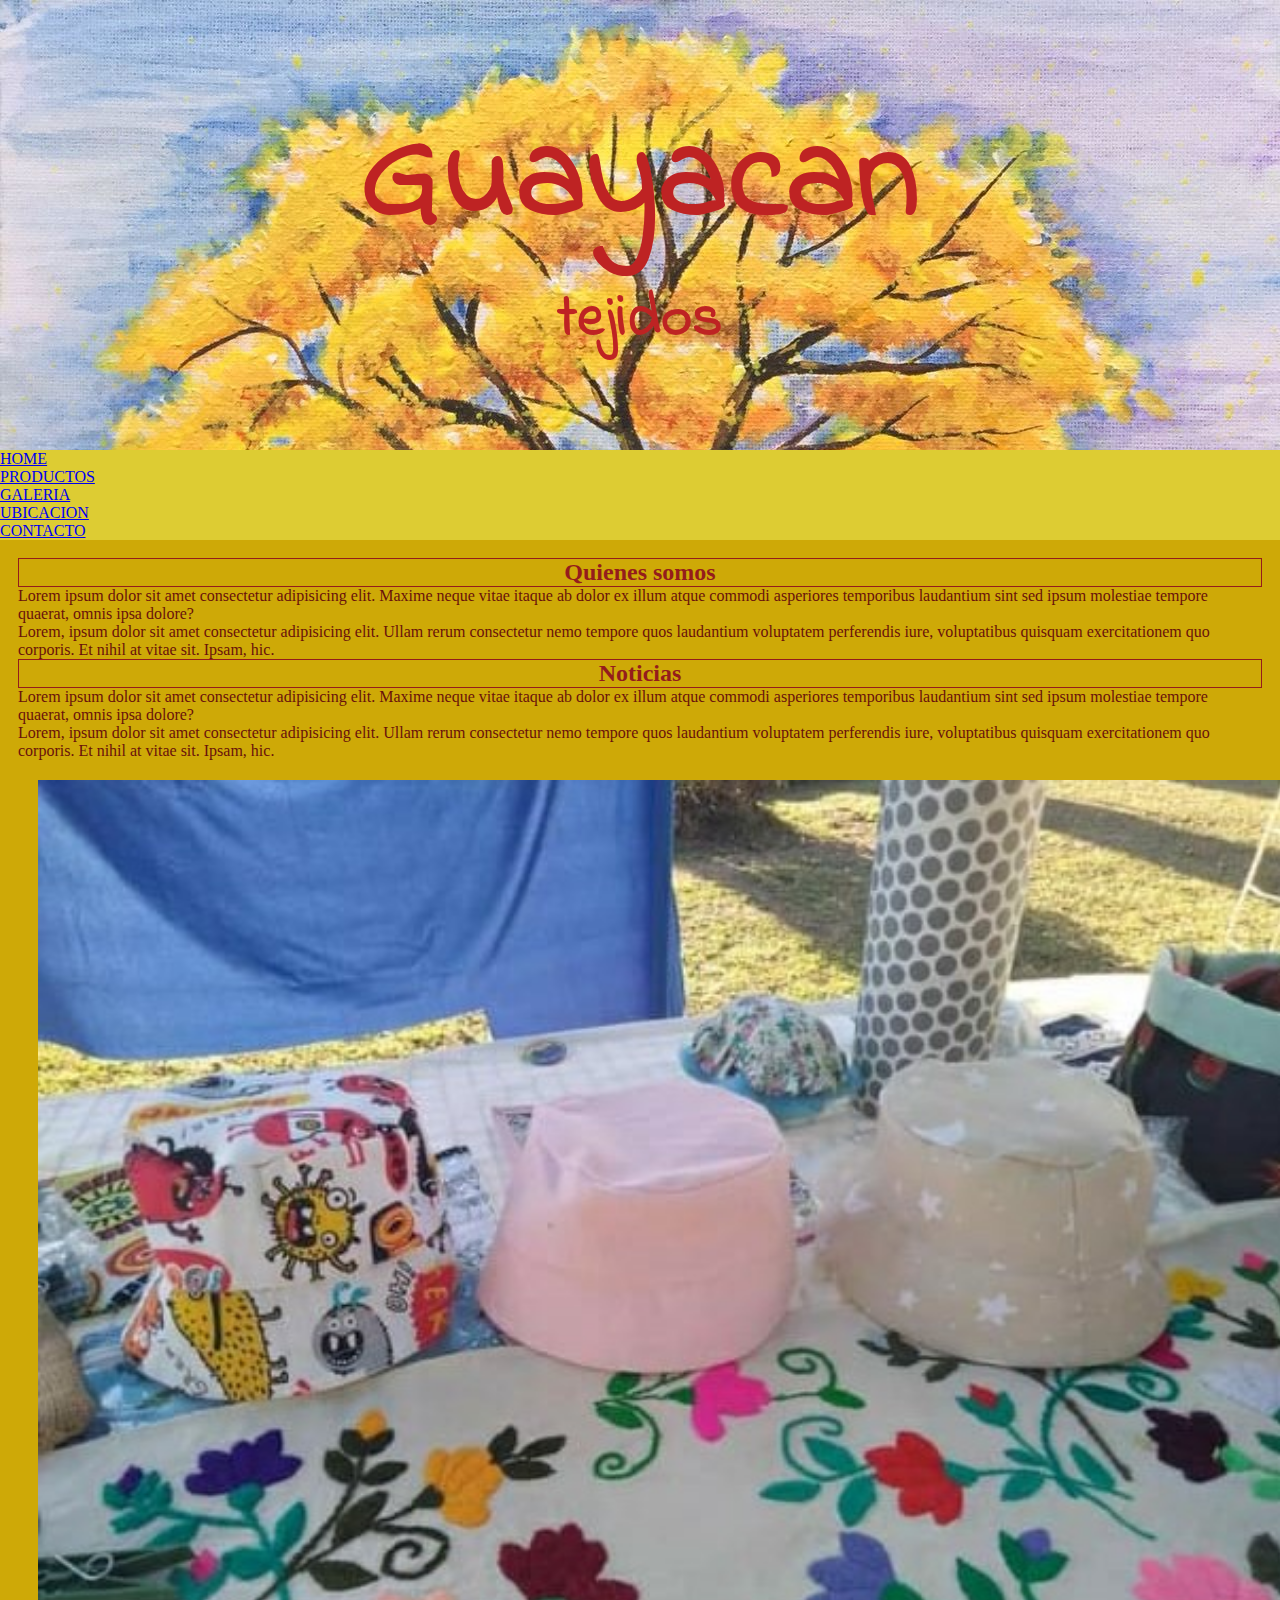
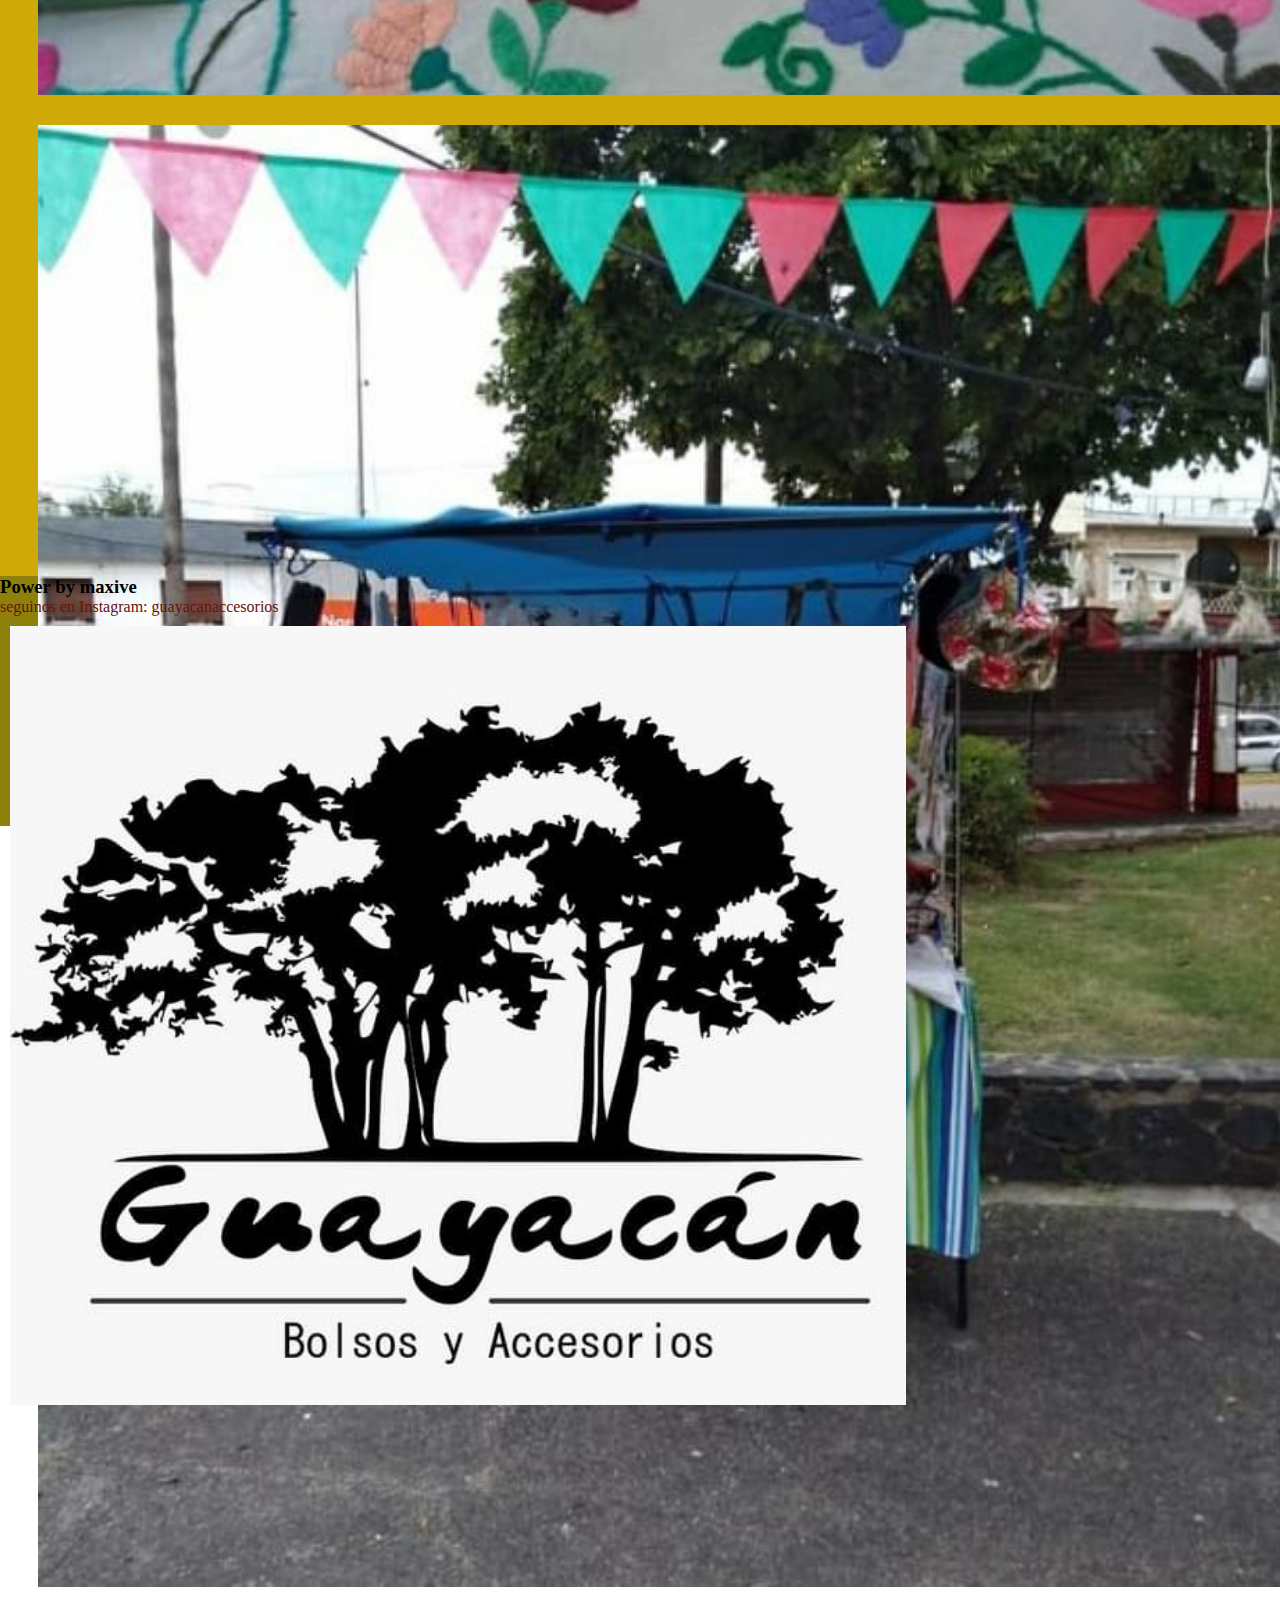
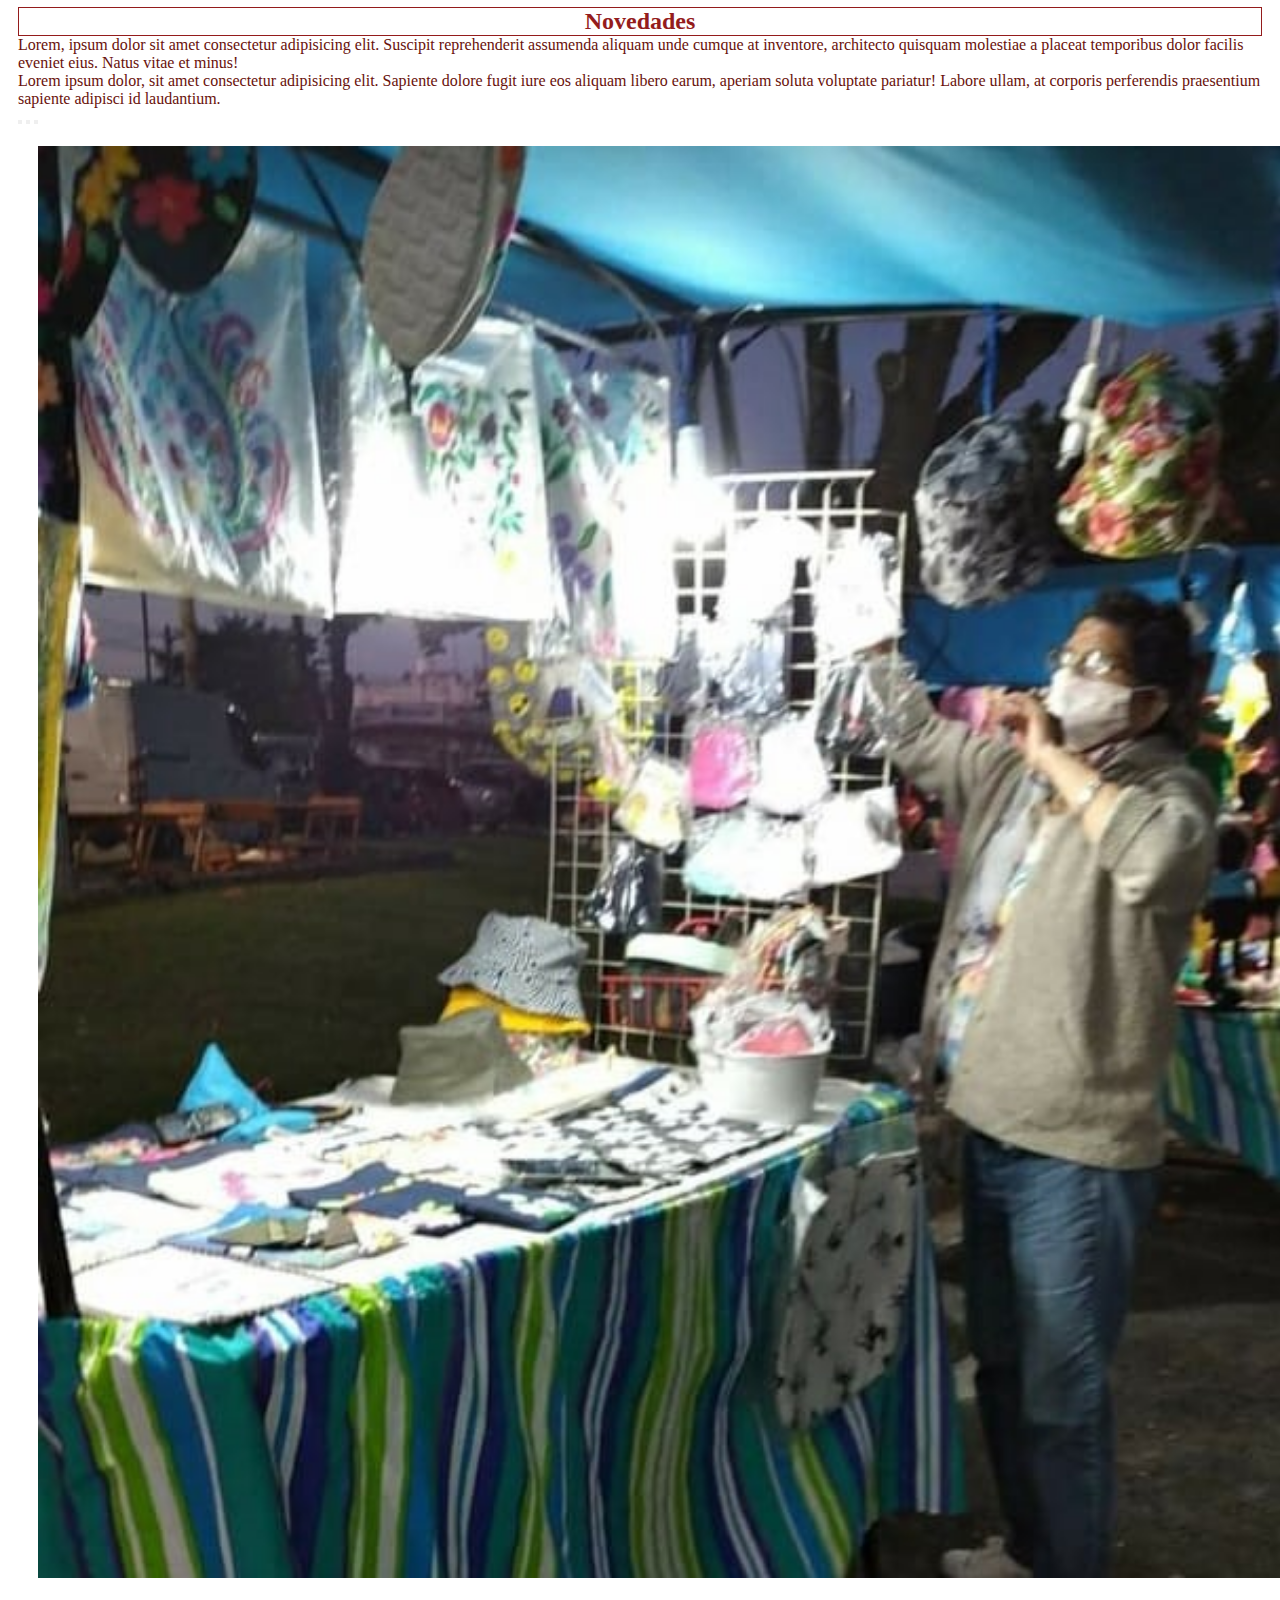
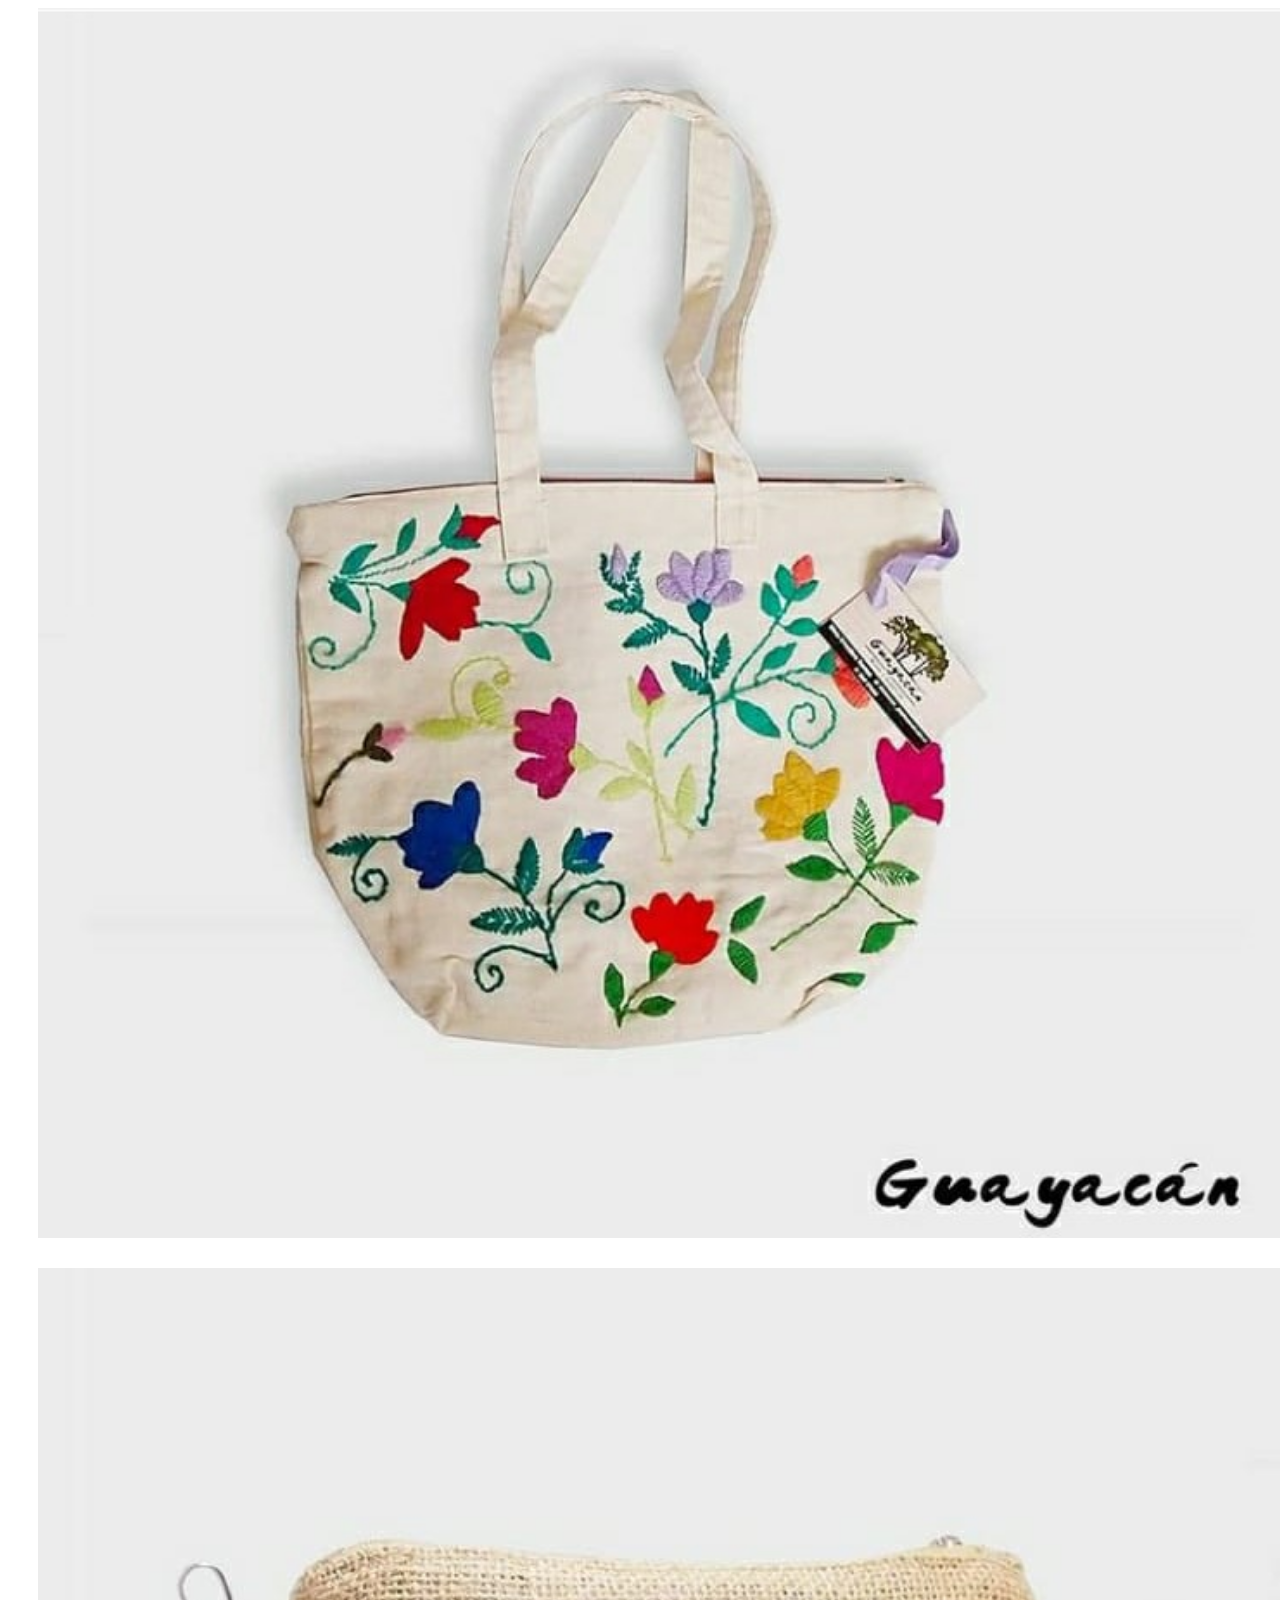
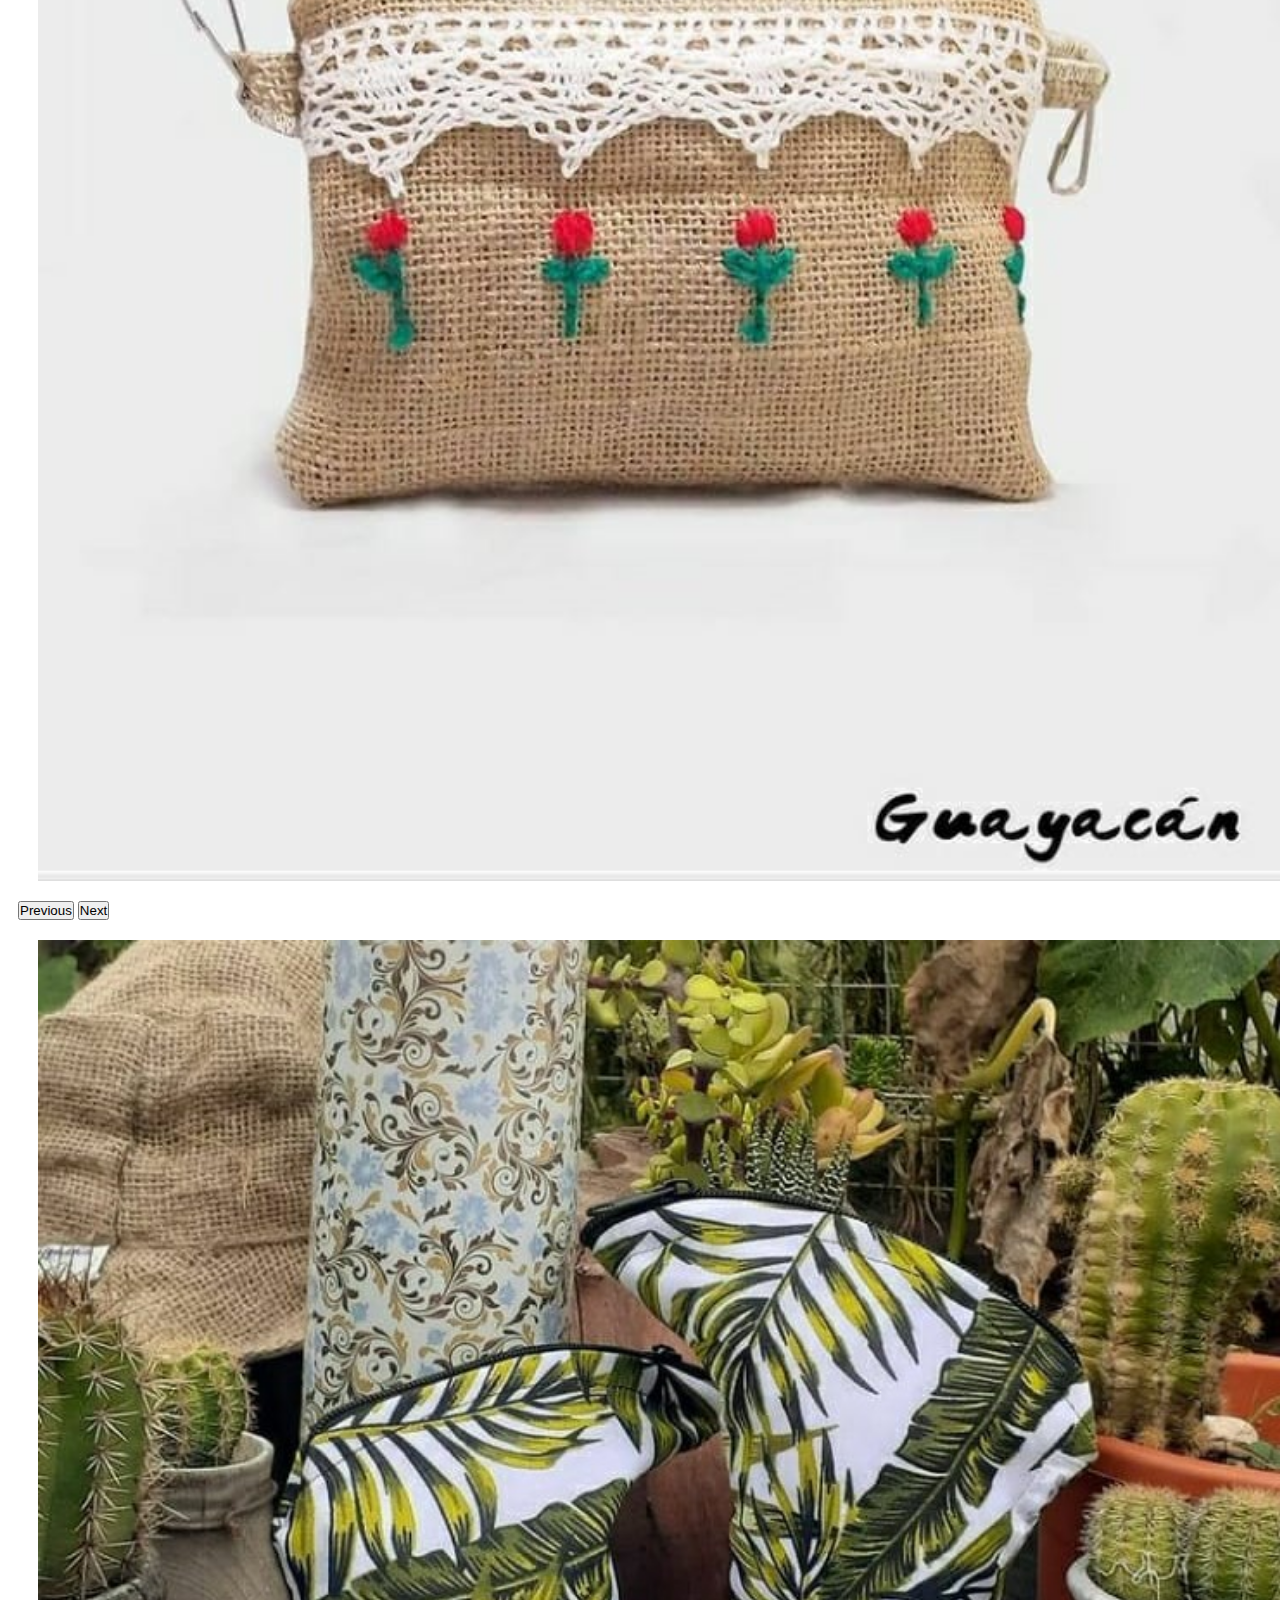
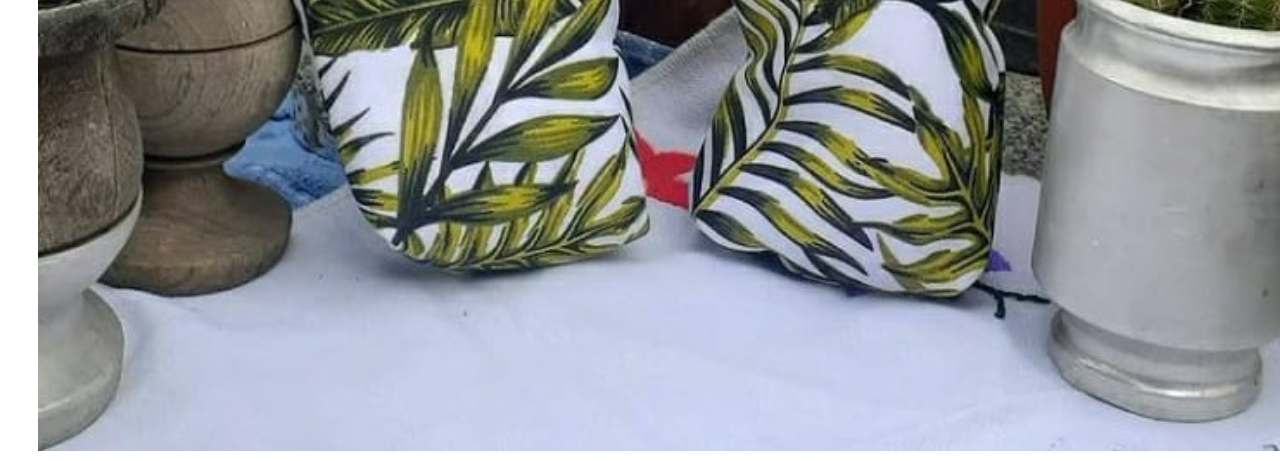
<file: index.html>
<!DOCTYPE html>
<html lang="en">
<head>
    <meta charset="UTF-8">
    <meta http-equiv="X-UA-Compatible" content="IE=edge">
    <meta name="viewport" content="width=device-width, initial-scale=1.0">
   
    <link rel="preconnect" href="https://fonts.googleapis.com">
    <link rel="preconnect" href="https://fonts.gstatic.com" crossorigin>
    

    <link rel="preconnect" href="https://fonts.googleapis.com">
    <link rel="preconnect" href="https://fonts.gstatic.com" crossorigin>
    
    <link rel="preconnect" href="https://fonts.googleapis.com">
    <link rel="preconnect" href="https://fonts.gstatic.com" crossorigin>

    <link href="https://cdn.jsdelivr.net/npm/bootstrap@5.1.3/dist/css/bootstrap.min.css" rel="stylesheet" integrity="sha384-1BmE4kWBq78iYhFldvKuhfTAU6auU8tT94WrHftjDbrCEXSU1oBoqyl2QvZ6jIW3" crossorigin="anonymous">
    <!-- JavaScript Bundle with Popper -->
    <script src="https://cdn.jsdelivr.net/npm/bootstrap@5.1.3/dist/js/bootstrap.bundle.min.js" integrity="sha384-ka7Sk0Gln4gmtz2MlQnikT1wXgYsOg+OMhuP+IlRH9sENBO0LRn5q+8nbTov4+1p" crossorigin="anonymous"></script>
    <link href="https://fonts.googleapis.com/css2?family=Architects+Daughter&family=Indie+Flower&family=Pacifico&display=swap" rel="stylesheet">
    <link rel="stylesheet" href="estilo.css">
    
    <title>Guayacan</title>
</head>
<body>
        <header>
          <div>
                 <h1 id="titulo">Guayacan</h1> 
                 <h2 id="titulo2">tejidos</h2>
          </div>      
        </header>
        <nav>
          <ul class="nav justify-content-center">
            <li class="nav-item">
              <a class="nav-link active" aria-current="page" href="index.html">HOME</a>
            </li>
            <li class="nav-item">
              <a class="nav-link" href="html/productos.html">PRODUCTOS</a>
            </li>
            <li class="nav-item">
              <a class="nav-link" href="html/galeria.html">GALERIA</a>
            </li>
            <li class="nav-item">
              <a class="nav-link" href="html/ubicacion.html">UBICACION</a>
            </li>
            <li class="nav-item">
                <a class="nav-link" href="html/contactos.html">CONTACTO</a>
            </li>
          </ul>

        </nav>
        <main class="principal">
            <div class="container">
                <div class="row">
                    <div class="col-md-4 col-sm-4" id="hijo8home">
                        <h2>Quienes somos</h2>
                        <p> Lorem ipsum dolor sit amet consectetur adipisicing elit. Maxime neque vitae itaque ab dolor ex illum atque commodi asperiores temporibus laudantium sint sed ipsum molestiae tempore quaerat, omnis ipsa dolore?</p>
                        <p>Lorem, ipsum dolor sit amet consectetur adipisicing elit. Ullam rerum consectetur nemo tempore quos laudantium voluptatem perferendis iure, voluptatibus quisquam exercitationem quo corporis. Et nihil at vitae sit. Ipsam, hic.</p>        
                    </div>

                    <div class="col-md-4 col-sm-4" id="hijo2home">
                      <h2>Noticias</h2>
                      <p> Lorem ipsum dolor sit amet consectetur adipisicing elit. Maxime neque vitae itaque ab dolor ex illum atque commodi asperiores temporibus laudantium sint sed ipsum molestiae tempore quaerat, omnis ipsa dolore?</p>
                      <p>Lorem, ipsum dolor sit amet consectetur adipisicing elit. Ullam rerum consectetur nemo tempore quos laudantium voluptatem perferendis iure, voluptatibus quisquam exercitationem quo corporis. Et nihil at vitae sit. Ipsam, hic.</p>        
                    </div>

                    <div class="col-md-4 col-sm-4" id="hijo8home">
                        <img src="img/gu55quienes.jpg" alt="puesto">
                    </div>
                </div>
           </div>


           <div class="container">
                <div class="row">
                   <div class="col-sm-5 col-md-5" id="hijo8home"> 
                       <img src="img/gu35quienes.jpg" alt="gorros"> 
                   </div>


                   <div class="col-sm-1 col-md-1" id="hijo5home"> 
                   </div>


                   <div class="col-sm-6 col-md-6" id="hijo6home"> 
                       <h2>Novedades</h2>
                       <p>Lorem, ipsum dolor sit amet consectetur adipisicing elit. Suscipit reprehenderit assumenda aliquam unde cumque at inventore, architecto quisquam molestiae a placeat temporibus dolor facilis eveniet eius. Natus vitae et minus!</p>
                       <p>Lorem ipsum dolor, sit amet consectetur adipisicing elit. Sapiente dolore fugit iure eos aliquam libero earum, aperiam soluta voluptate pariatur! Labore ullam, at corporis perferendis praesentium sapiente adipisci id laudantium.</p>
                    </div>
                </div>
            </div>

            <div class="container">
                <div class="row">
                   <div class="col-sm-6 col-md-6" id="hijo8home">
                    <div id="carouselExampleIndicators" class="carousel slide" data-bs-ride="carousel">
                      <div class="carousel-indicators">
                        <button type="button" data-bs-target="#carouselExampleIndicators" data-bs-slide-to="0" class="active" aria-current="true" aria-label="Slide 1"></button>
                        <button type="button" data-bs-target="#carouselExampleIndicators" data-bs-slide-to="1" aria-label="Slide 2"></button>
                        <button type="button" data-bs-target="#carouselExampleIndicators" data-bs-slide-to="2" aria-label="Slide 3"></button>
                      </div>
                      <div class="carousel-inner">
                        <div class="carousel-item active">
                          <img src="img/gu36quienes.jpg" class="d-block w-100" alt="ab">
                        </div>
                        <div class="carousel-item">
                          <img src="img/gu21destac.jpg" class="d-block w-100" alt="abc">
                        </div>
                        <div class="carousel-item">
                          <img src="img/gu19destac.jpg" class="d-block w-100" alt="abcd">
                        </div>
                      </div>
                      <button class="carousel-control-prev" type="button" data-bs-target="#carouselExampleIndicators" data-bs-slide="prev">
                        <span class="carousel-control-prev-icon" aria-hidden="true"></span>
                        <span class="visually-hidden">Previous</span>
                      </button>
                      <button class="carousel-control-next" type="button" data-bs-target="#carouselExampleIndicators" data-bs-slide="next">
                        <span class="carousel-control-next-icon" aria-hidden="true"></span>
                        <span class="visually-hidden">Next</span>
                      </button>
                    </div>

                   </div>


                   <div class="col-sm-6 col-md-6" id="hijo8home">
                       <img src="img/gu5quienes.jpg" alt="cactus"> 
                   </div>

                </div>
            </div>
        </main>

        <footer>

            <div class="container">
                <div class="row" id="footer" >
                   <div class="col-sm-4 col-md-4" id="hijo1foot"> 
                    <h3> Power by maxive</h3> 
                   </div>

                   <div class="col-sm-4 col-md-4" id="hijo2foot"> 
                        <p>seguinos en Instagram: guayacanaccesorios</p>
                   </div>

                   <div class="col-sm-4 col-md-4" id="hijo3foot"> 
                    <img src="img/gu50logo.jpg" alt="">
                   </div>
                </div>
            </div>

        </footer>
</body>
</html>
</file>
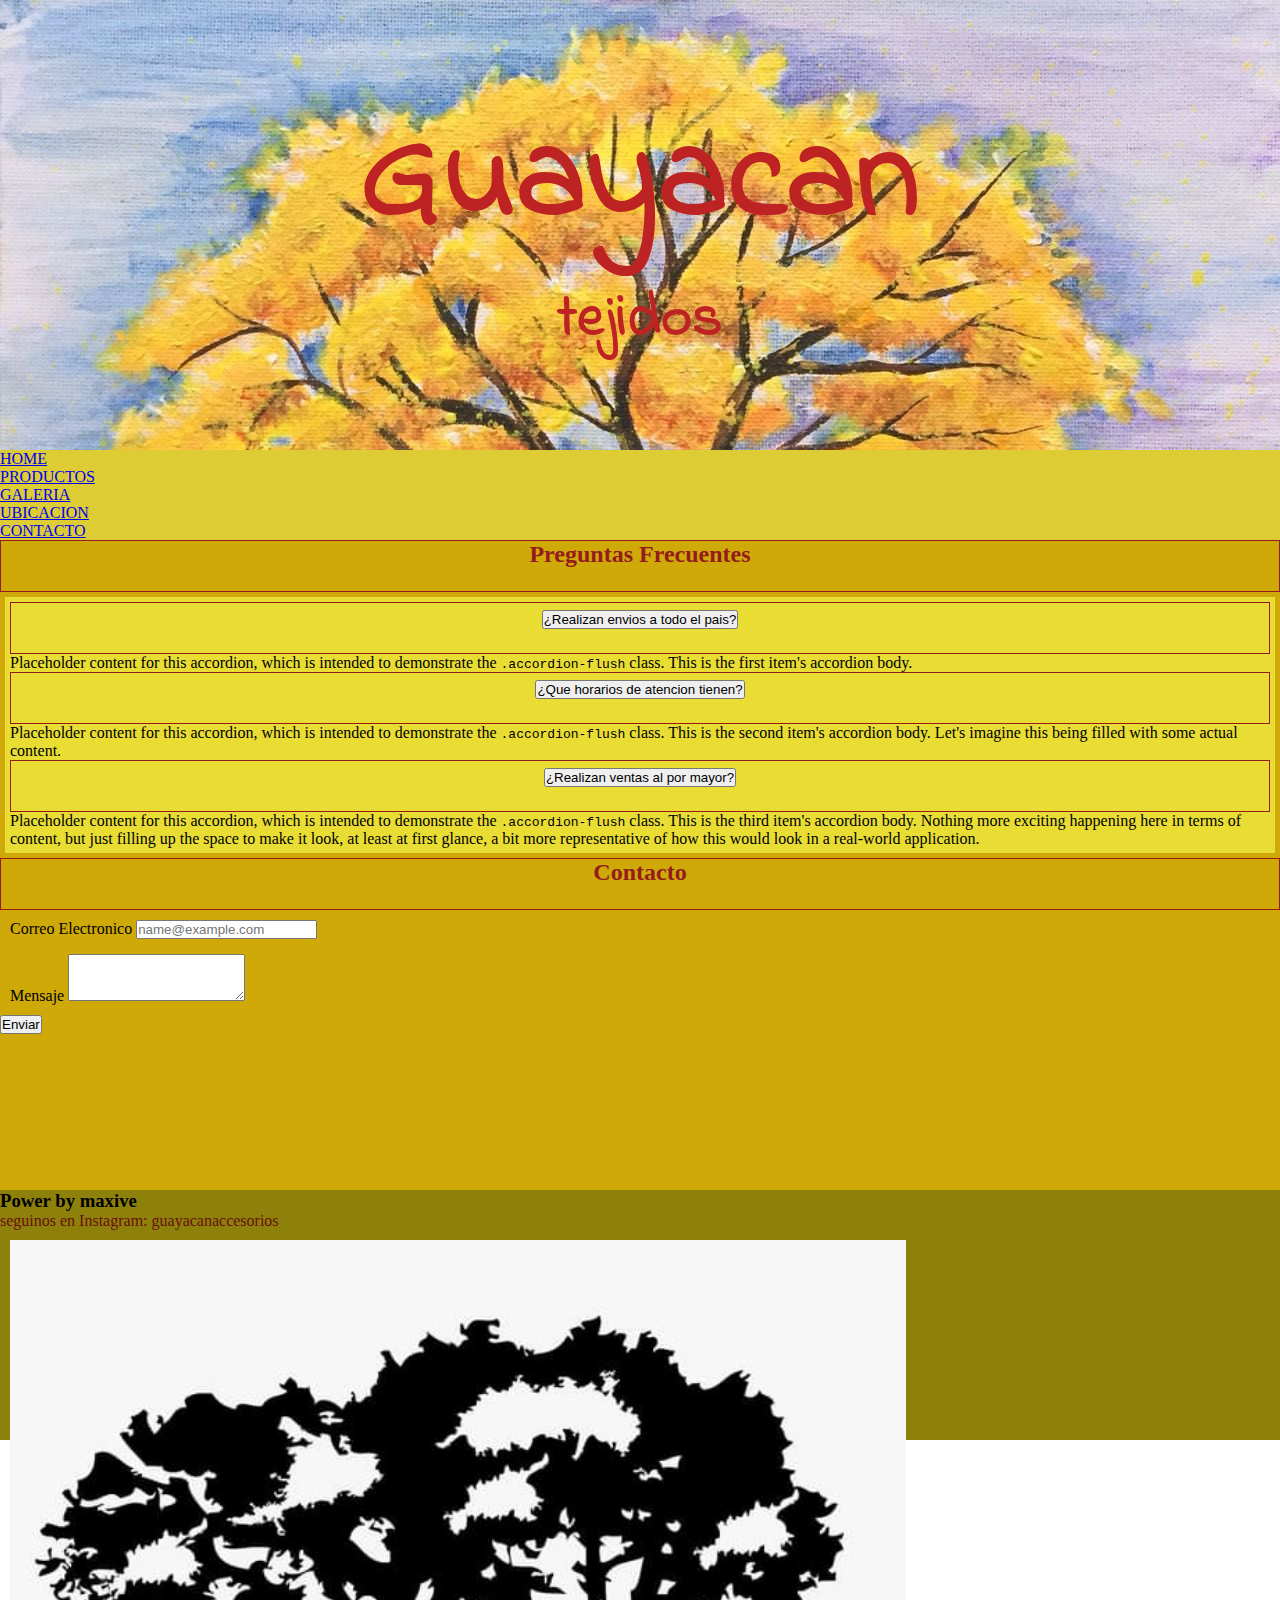
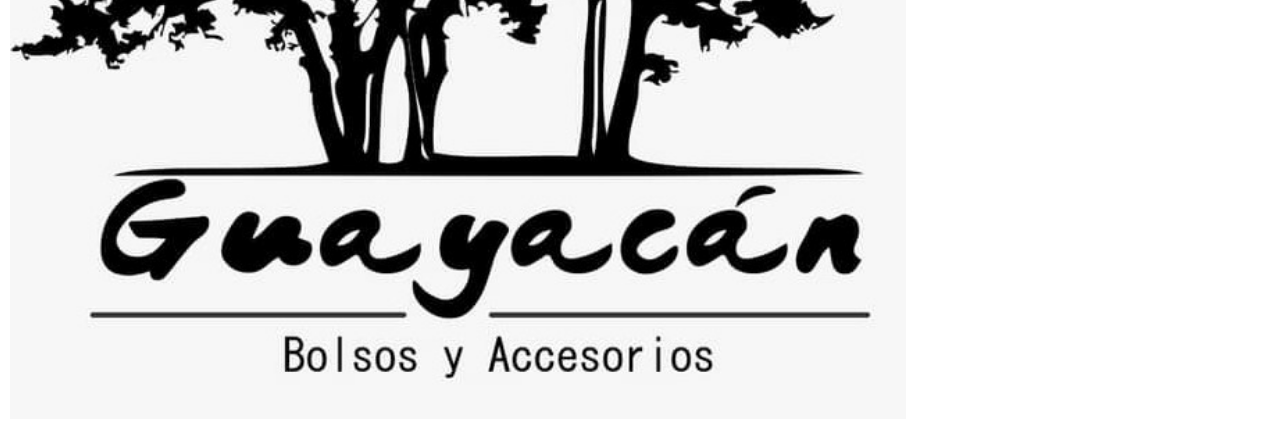
<file: html/contactos.html>
<!DOCTYPE html>
<html lang="en">
<head>
    <meta charset="UTF-8">
    <meta http-equiv="X-UA-Compatible" content="IE=edge">
    <meta name="viewport" content="width=device-width, initial-scale=1.0">
   
    <link rel="preconnect" href="https://fonts.googleapis.com">
    <link rel="preconnect" href="https://fonts.gstatic.com" crossorigin>
    

    <link rel="preconnect" href="https://fonts.googleapis.com">
    <link rel="preconnect" href="https://fonts.gstatic.com" crossorigin>
    
    <link rel="preconnect" href="https://fonts.googleapis.com">
    <link rel="preconnect" href="https://fonts.gstatic.com" crossorigin>

    <link href="https://cdn.jsdelivr.net/npm/bootstrap@5.1.3/dist/css/bootstrap.min.css" rel="stylesheet" integrity="sha384-1BmE4kWBq78iYhFldvKuhfTAU6auU8tT94WrHftjDbrCEXSU1oBoqyl2QvZ6jIW3" crossorigin="anonymous">
    <!-- JavaScript Bundle with Popper -->
    <script src="https://cdn.jsdelivr.net/npm/bootstrap@5.1.3/dist/js/bootstrap.bundle.min.js" integrity="sha384-ka7Sk0Gln4gmtz2MlQnikT1wXgYsOg+OMhuP+IlRH9sENBO0LRn5q+8nbTov4+1p" crossorigin="anonymous"></script>
    <link href="https://fonts.googleapis.com/css2?family=Architects+Daughter&family=Indie+Flower&family=Pacifico&display=swap" rel="stylesheet">
    <link rel="stylesheet" href="../estilo.css">
    
    <title>Guayacan</title>
</head>
<body>
    <header>
        <div>
               <h1 id="titulo">Guayacan</h1> 
               <h2 id="titulo2">tejidos</h2>
        </div>      
      </header>
      <nav>
        <ul class="nav justify-content-center">
          <li class="nav-item">
            <a class="nav-link active" aria-current="page" href="../index.html">HOME</a>
          </li>
          <li class="nav-item">
            <a class="nav-link" href="productos.html">PRODUCTOS</a>
          </li>
          <li class="nav-item">
            <a class="nav-link" href="galeria.html">GALERIA</a>
          </li>
          <li class="nav-item">
            <a class="nav-link" href="ubicacion.html">UBICACION</a>
          </li>
          <li class="nav-item">
              <a class="nav-link" href="contactos.html">CONTACTO</a>
          </li>
        </ul>

      </nav>
      <main class="mainContacto">
        <div>
        <h2>Preguntas Frecuentes</h2>
        </div>

        <div class="accordion accordion-flush" id="accordionFlushExample">
          <div class="accordion-item">
            <h2 class="accordion-header" id="flush-headingOne">
              <button class="accordion-button collapsed" type="button" data-bs-toggle="collapse" data-bs-target="#flush-collapseOne" aria-expanded="false" aria-controls="flush-collapseOne">
                ¿Realizan envios a todo el pais?
              </button>
            </h2>
            <div id="flush-collapseOne" class="accordion-collapse collapse" aria-labelledby="flush-headingOne" data-bs-parent="#accordionFlushExample">
              <div class="accordion-body">Placeholder content for this accordion, which is intended to demonstrate the <code>.accordion-flush</code> class. This is the first item's accordion body.</div>
            </div>
          </div>
          <div class="accordion-item">
            <h2 class="accordion-header" id="flush-headingTwo">
              <button class="accordion-button collapsed" type="button" data-bs-toggle="collapse" data-bs-target="#flush-collapseTwo" aria-expanded="false" aria-controls="flush-collapseTwo">
                ¿Que horarios de atencion tienen?
              </button>
            </h2>
            <div id="flush-collapseTwo" class="accordion-collapse collapse" aria-labelledby="flush-headingTwo" data-bs-parent="#accordionFlushExample">
              <div class="accordion-body">Placeholder content for this accordion, which is intended to demonstrate the <code>.accordion-flush</code> class. This is the second item's accordion body. Let's imagine this being filled with some actual content.</div>
            </div>
          </div>
          <div class="accordion-item">
            <h2 class="accordion-header" id="flush-headingThree">
              <button class="accordion-button collapsed" type="button" data-bs-toggle="collapse" data-bs-target="#flush-collapseThree" aria-expanded="false" aria-controls="flush-collapseThree">
                ¿Realizan ventas al por mayor?
              </button>
            </h2>
            <div id="flush-collapseThree" class="accordion-collapse collapse" aria-labelledby="flush-headingThree" data-bs-parent="#accordionFlushExample">
              <div class="accordion-body">Placeholder content for this accordion, which is intended to demonstrate the <code>.accordion-flush</code> class. This is the third item's accordion body. Nothing more exciting happening here in terms of content, but just filling up the space to make it look, at least at first glance, a bit more representative of how this would look in a real-world application.</div>
            </div>
          </div>
        </div>

        <div>
          <h2>Contacto</h2>
        </div>

        <div class="mb-3">
            <label for="exampleFormControlInput1" class="form-label">Correo Electronico</label>
            <input type="email" class="form-control" id="exampleFormControlInput1" placeholder="name@example.com">
          </div>
          <div class="mb-3">
            <label for="exampleFormControlTextarea1" class="form-label">Mensaje</label>
            <textarea class="form-control" id="exampleFormControlTextarea1" rows="3"></textarea>
          </div>
          <button type="button" class="btn btn-danger">Enviar</button>
          
  </main>
  
  <footer>
        <div class="container">
          <div class="row" id="footer">
             <div class="col-sm-4 col-md-4" id="hijo1foot"> 
              <h3> Power by maxive</h3> 
             </div>

             <div class="col-sm-4 col-md-4" id="hijo2foot"> 
                  <p>seguinos en Instagram: guayacanaccesorios</p>
             </div>

             <div class="col-sm-4 col-md-4" id="hijo3foot"> 
              <img src="../img/gu50logo.jpg" alt="">
             </div>
          </div>
        </div>

        

    </footer>


</body>

</html>
</file>
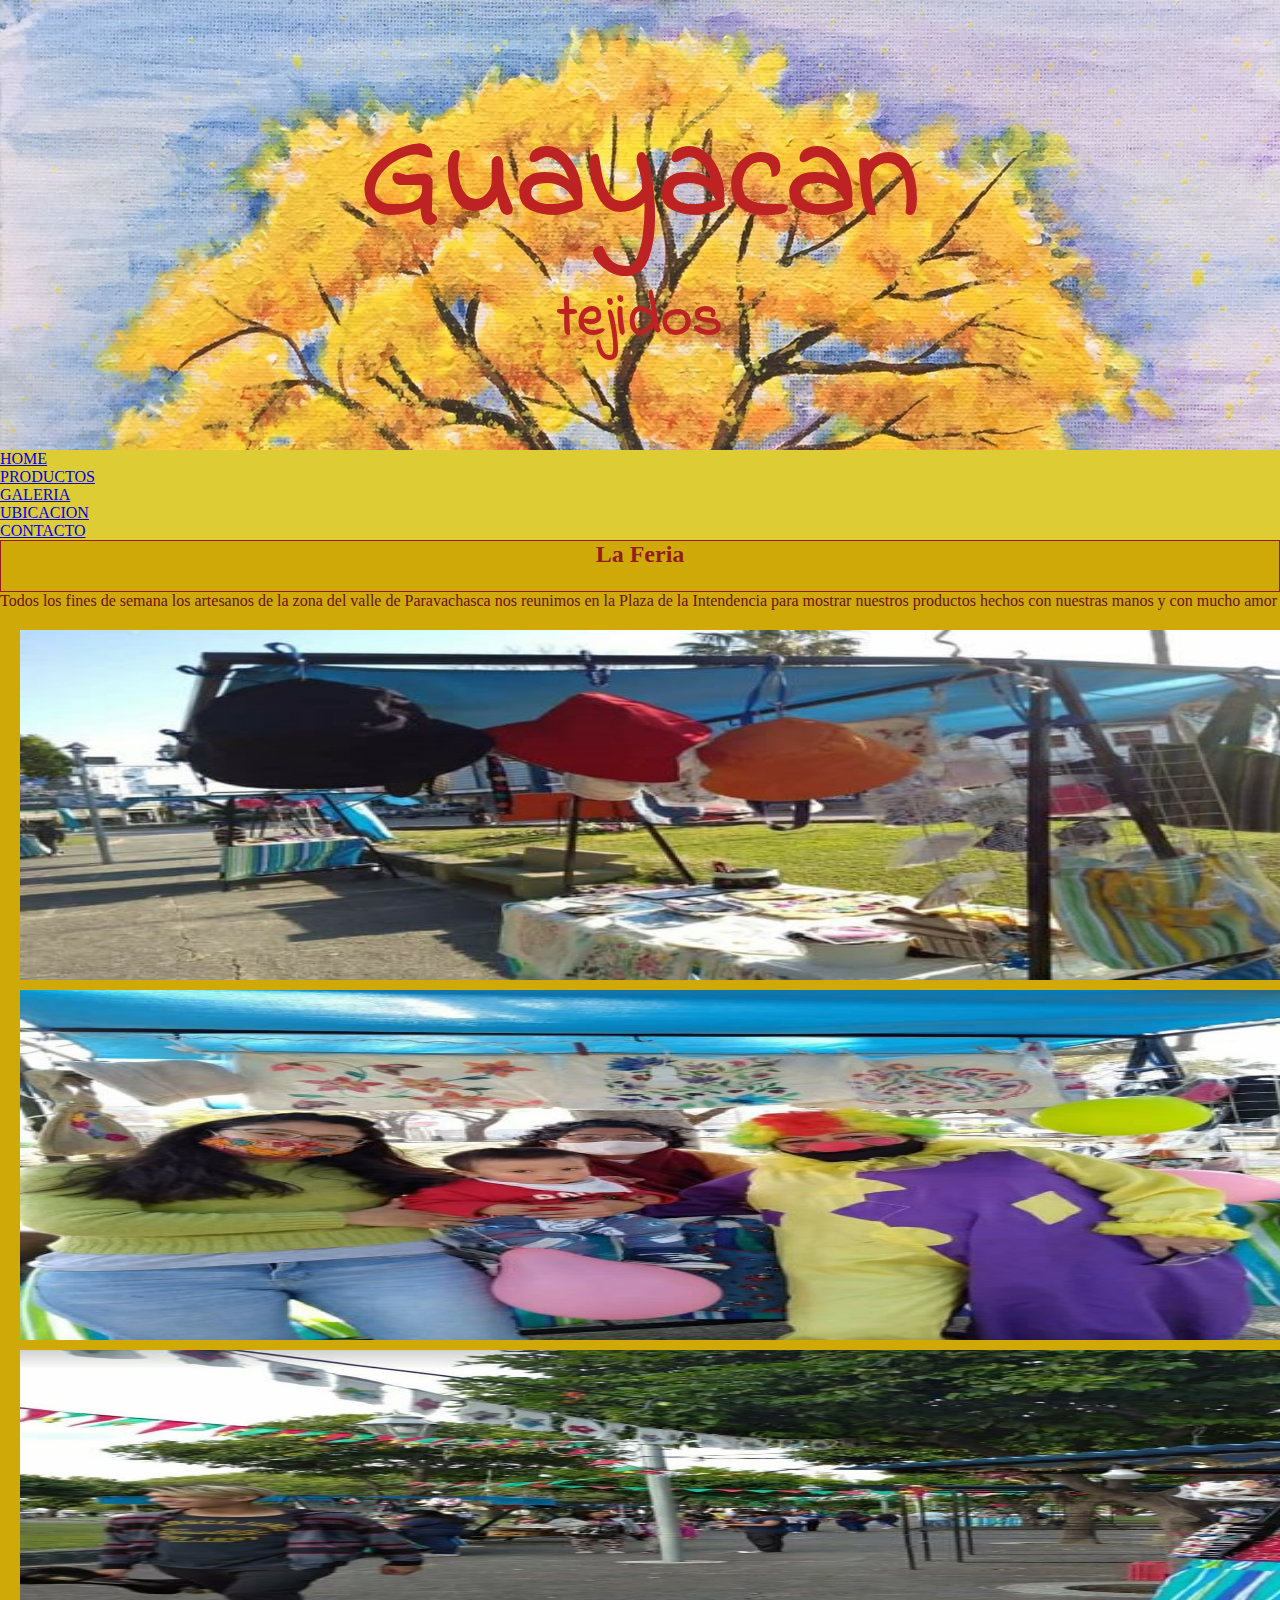
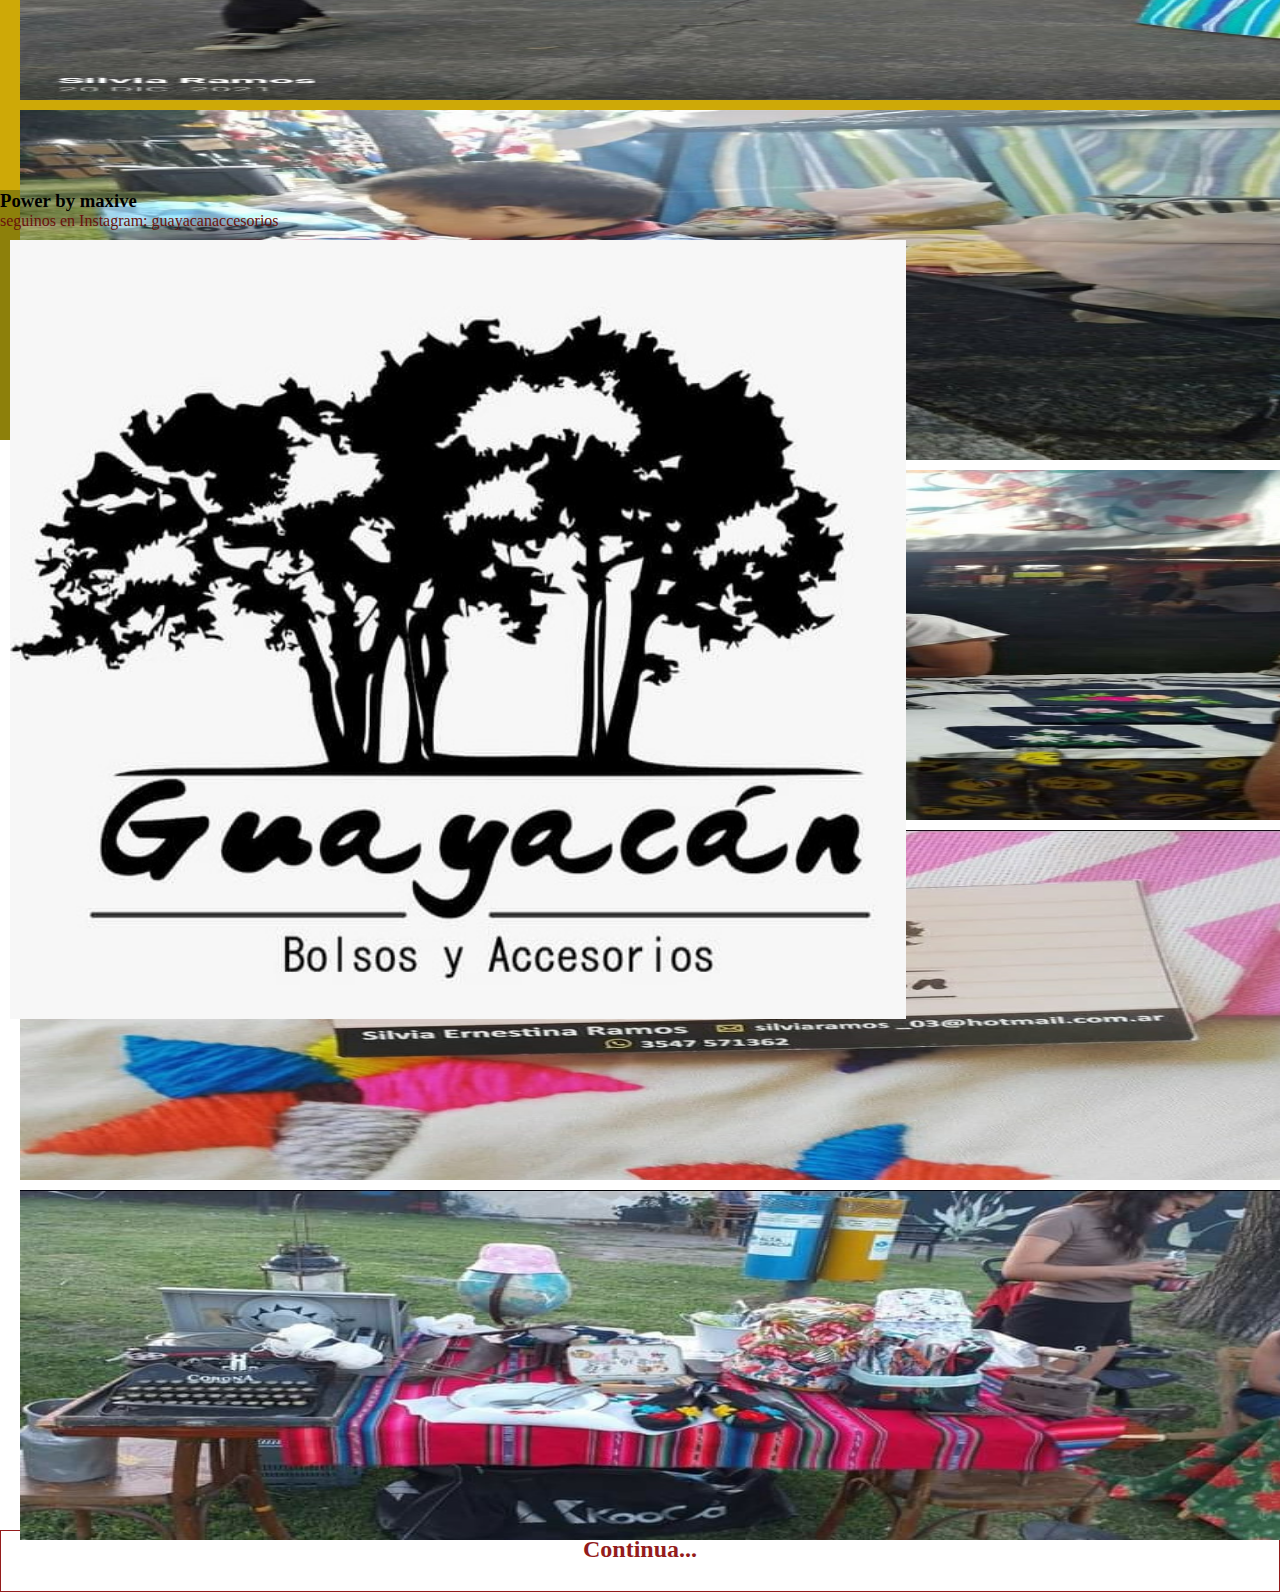
<file: html/galeria.html>
<!DOCTYPE html>
<html lang="en">
<head>
    <meta charset="UTF-8">
    <meta http-equiv="X-UA-Compatible" content="IE=edge">
    <meta name="viewport" content="width=device-width, initial-scale=1.0">
    
    <link rel="preconnect" href="https://fonts.googleapis.com">
    <link rel="preconnect" href="https://fonts.gstatic.com" crossorigin>
   

    <link rel="preconnect" href="https://fonts.googleapis.com">
    <link rel="preconnect" href="https://fonts.gstatic.com" crossorigin>
    <link href="https://fonts.googleapis.com/css2?family=Indie+Flower&family=Pacifico&display=swap" rel="stylesheet">
    
    <link href="https://cdn.jsdelivr.net/npm/bootstrap@5.1.3/dist/css/bootstrap.min.css" rel="stylesheet" integrity="sha384-1BmE4kWBq78iYhFldvKuhfTAU6auU8tT94WrHftjDbrCEXSU1oBoqyl2QvZ6jIW3" crossorigin="anonymous">
    <!-- JavaScript Bundle with Popper -->
    <script src="https://cdn.jsdelivr.net/npm/bootstrap@5.1.3/dist/js/bootstrap.bundle.min.js" integrity="sha384-ka7Sk0Gln4gmtz2MlQnikT1wXgYsOg+OMhuP+IlRH9sENBO0LRn5q+8nbTov4+1p" crossorigin="anonymous"></script>
    
    <link rel="stylesheet" href="../estilo.css">
    <title>Guayacan</title>
</head>
<body>
    <header>    

            <div>
                <h1 id="titulo">Guayacan</h1> 
                <h2 id="titulo2">tejidos</h2>
            </div> 
    </header>

    <nav>
        <ul class="nav justify-content-center">
            <li class="nav-item">
                <a class="nav-link active" aria-current="page" href="../index.html">HOME</a>
            </li>
              <li class="nav-item">
                <a class="nav-link" href="productos.html">PRODUCTOS</a>
              </li>
              <li class="nav-item">
                <a class="nav-link" href="galeria.html">GALERIA</a>
              </li>
              <li class="nav-item">
                <a class="nav-link" href="ubicacion.html">UBICACION</a>
              </li>
              <li class="nav-item">
                  <a class="nav-link" href="contactos.html">CONTACTO</a>
              </li>
            </ul>
  
          </nav>

    <main class="galeria">
        <div>
            <h2>La Feria</h2>
            <p>Todos los fines de semana los artesanos de la zona del valle de Paravachasca nos reunimos en la Plaza de la Intendencia para mostrar nuestros productos hechos con nuestras manos y con mucho amor</p>
        </div>

        <div class="container">
            <!-- Stack the columns on mobile by making one full-width and the other half-width -->
            <div class="row">
              <div class="col-md-8" id="hijo1galeria">
                  <img src="../img/imagenes nuevas/gu45feriaSoleado.jpg" alt="">
              </div>
              <div class="col-6 col-md-4" id="hijo1galeria" ><img src="../img/imagenes nuevas/gu46feriaDiaNino.jpg" alt=""></div>
            </div>
          
            <!-- Columns start at 50% wide on mobile and bump up to 33.3% wide on desktop -->
            <div class="row">
              <div class="col-6 col-md-4" id="hijo1galeria" ><img src="../img/imagenes nuevas/gu34caminandoFeria.jpg" alt=""></div>
              <div class="col-6 col-md-4" id="hijo1galeria" ><img src="../img/imagenes nuevas/gu30feriaBebe.jpg" alt=""></div>
              <div class="col-6 col-md-4" id="hijo1galeria" ><img src="../img/imagenes nuevas/gu31feriaNavidad.jpg" alt=""></div>
            </div>
          
            <!-- Columns are always 50% wide, on mobile and desktop -->
            <div class="row">
              <div class="col-6" id="hijo1galeria" ><img src="../img/imagenes nuevas/gu24presentacion.jpg" alt=""></div>
              <div class="col-6" id="hijo1galeria"><img src="../img/imagenes nuevas/gu32feriaVarios.jpg" alt=""></div>
            </div>
          </div>
    




        <div>
            <h2 class="continua">Continua...</h2>
            <p></p>
        </div>
    </main>

    <footer>
        <div class="container">
            <div class="row" id="footer">
               <div class="col-sm-4 col-md-4" id="hijo1foot"> 
                <h3> Power by maxive</h3> 
               </div>

               <div class="col-sm-4 col-md-4" id="hijo2foot"> 
                    <p>seguinos en Instagram: guayacanaccesorios</p>
               </div>

               <div class="col-sm-4 col-md-4" id="hijo3foot"> 
                <img src="../img/gu50logo.jpg" alt="">
               </div>
            </div>
        </div>

    </footer>
    
</body>
</html>
</file>
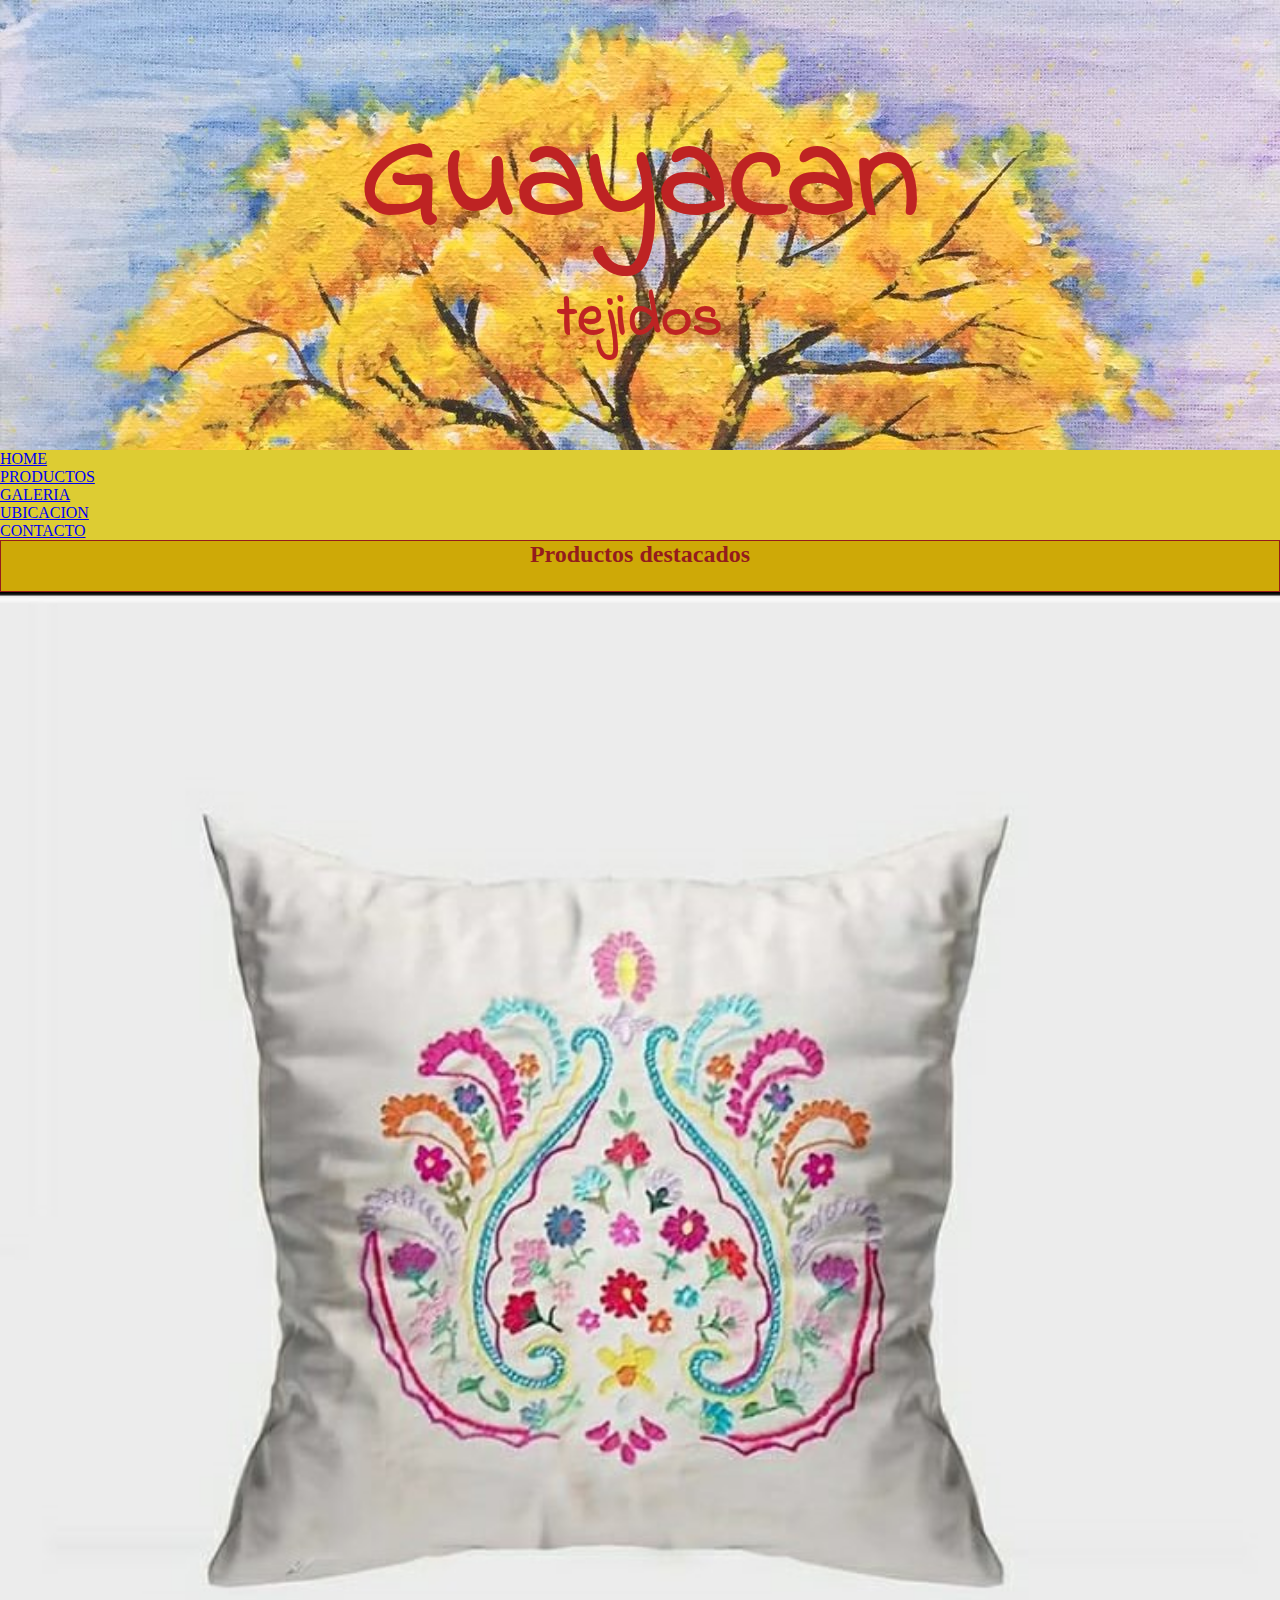
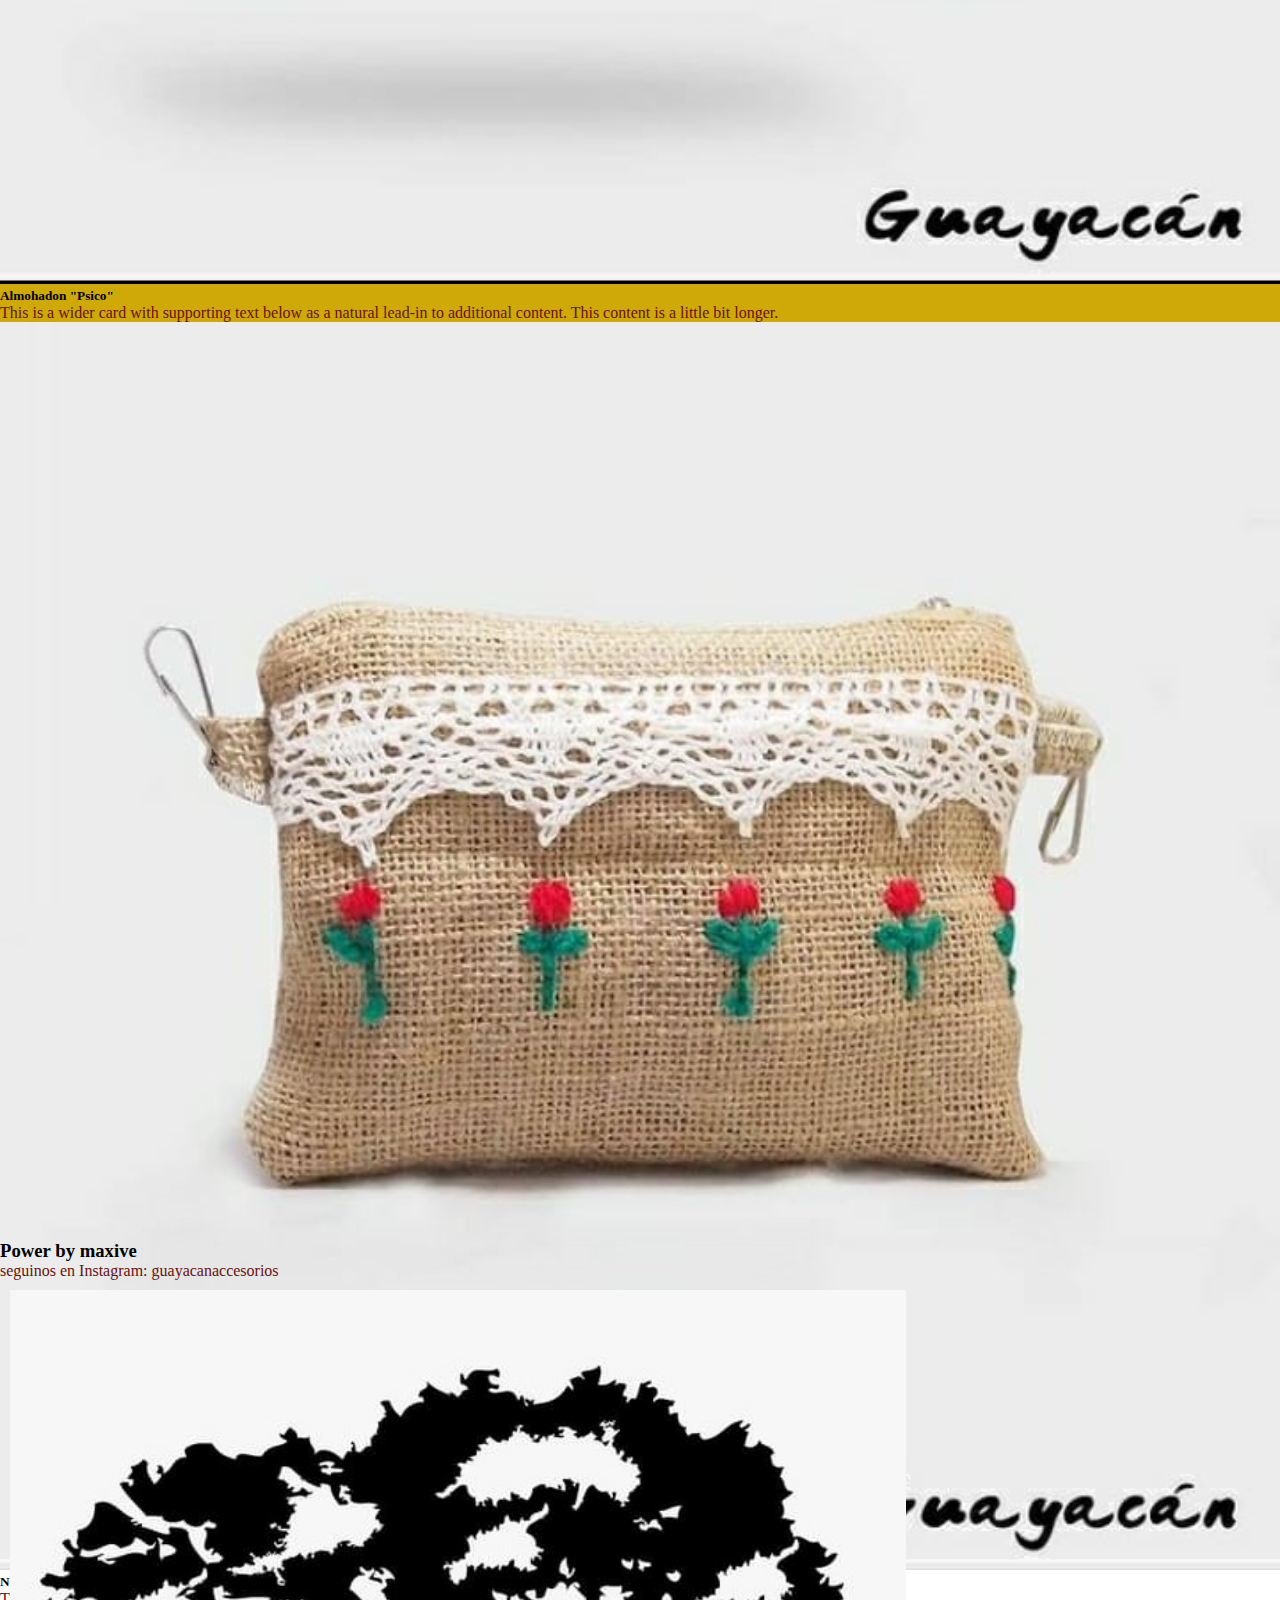
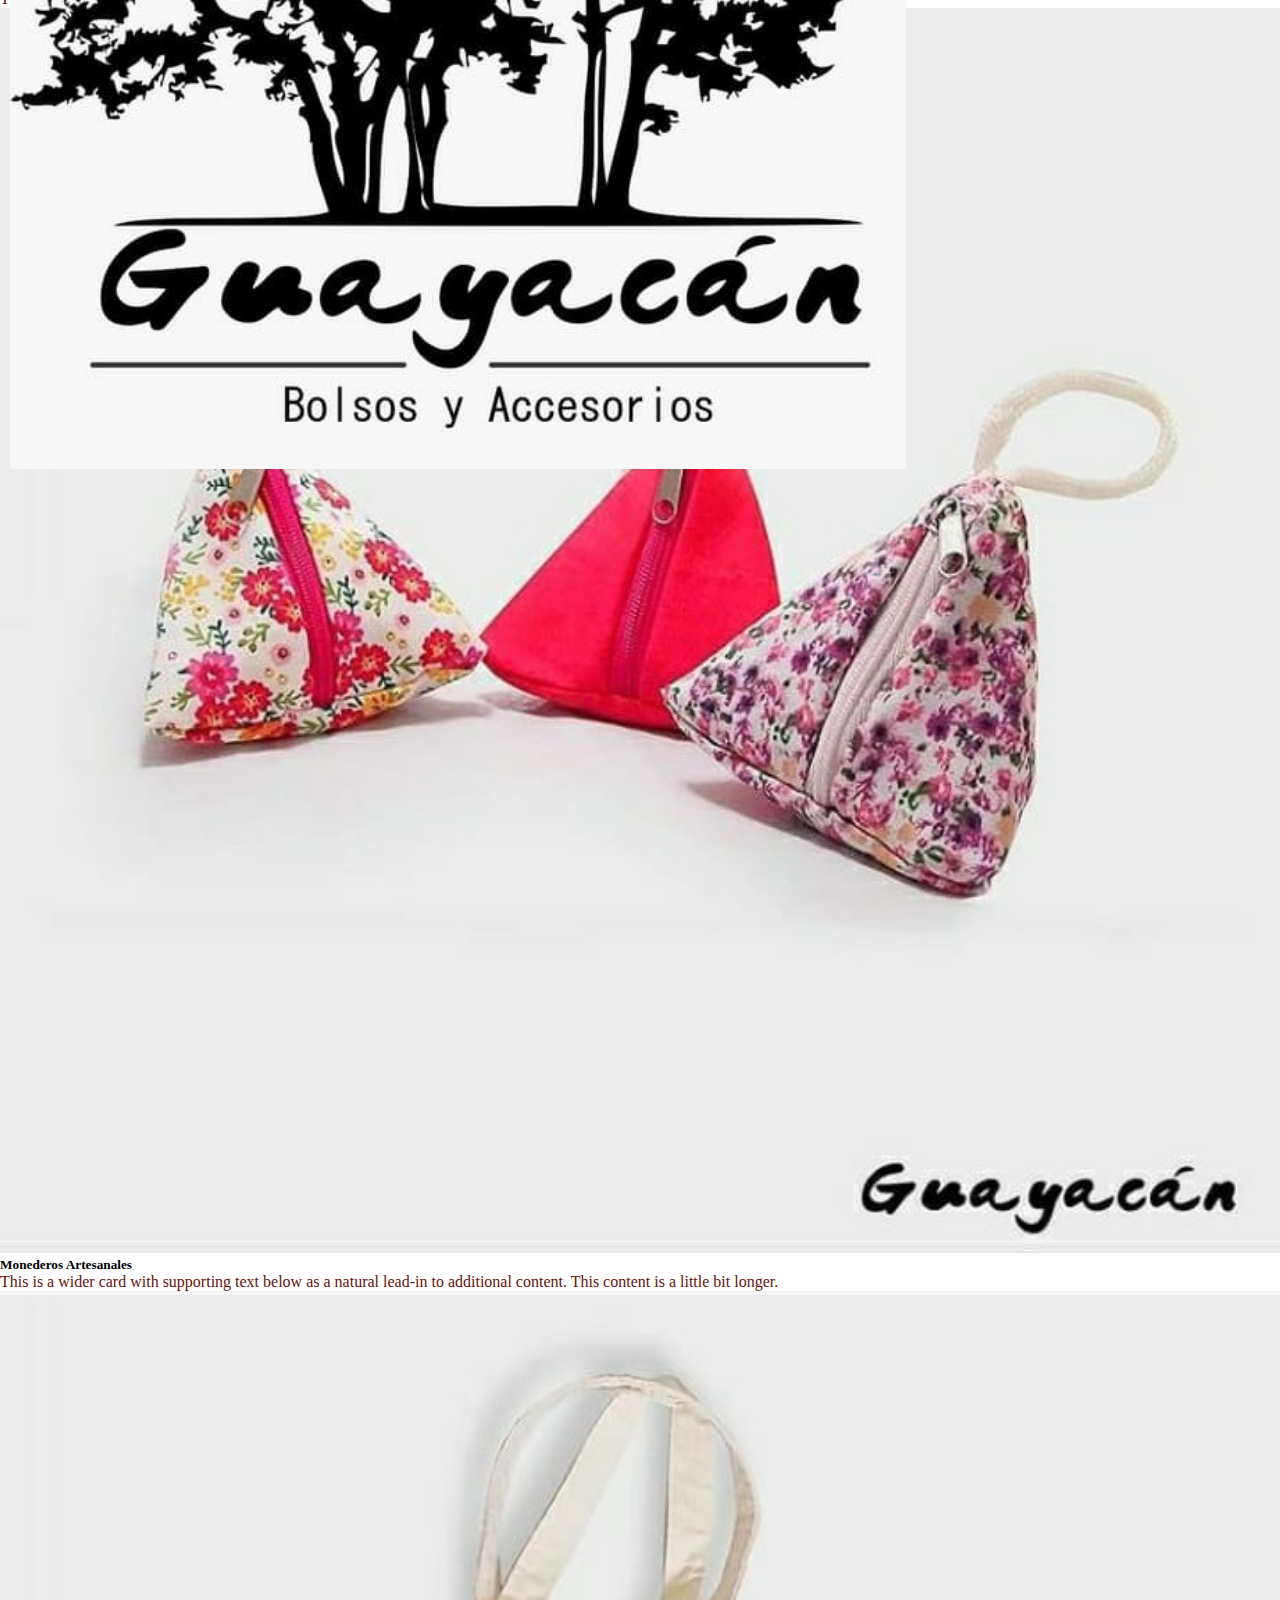
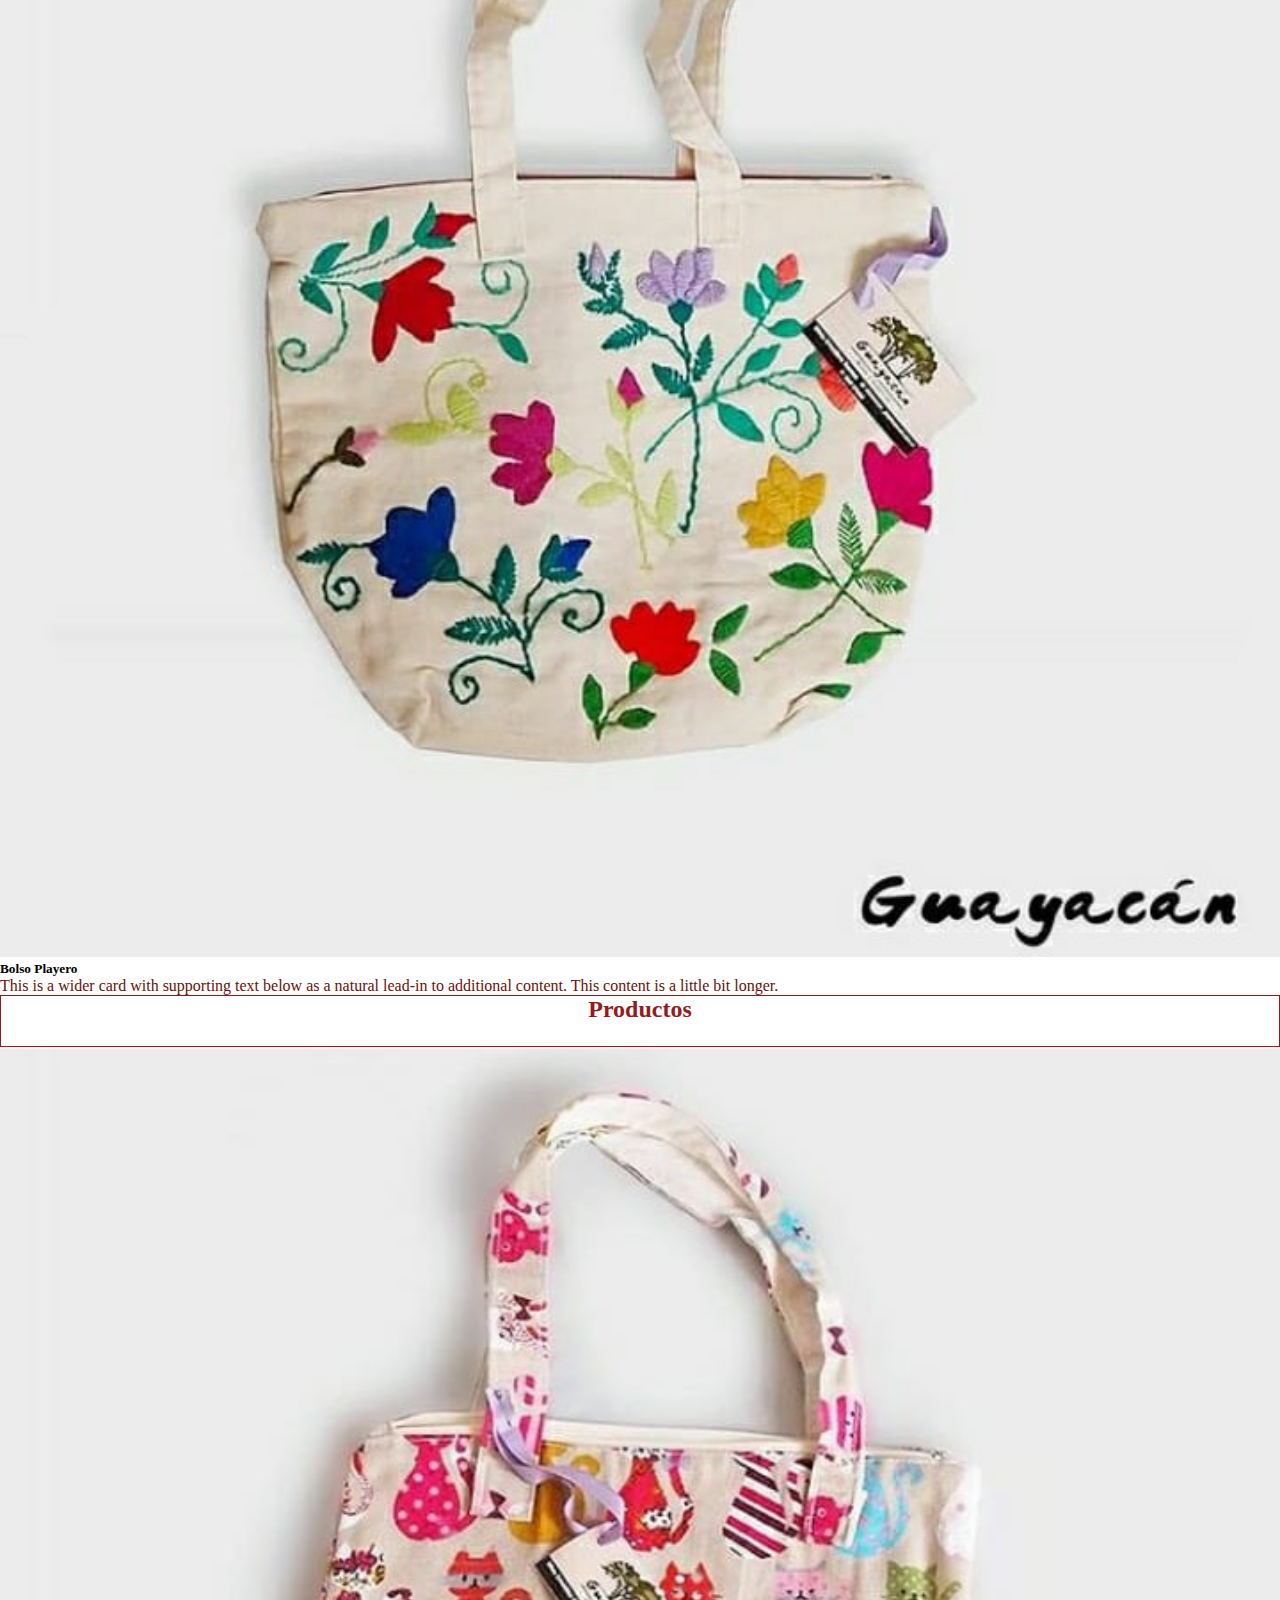
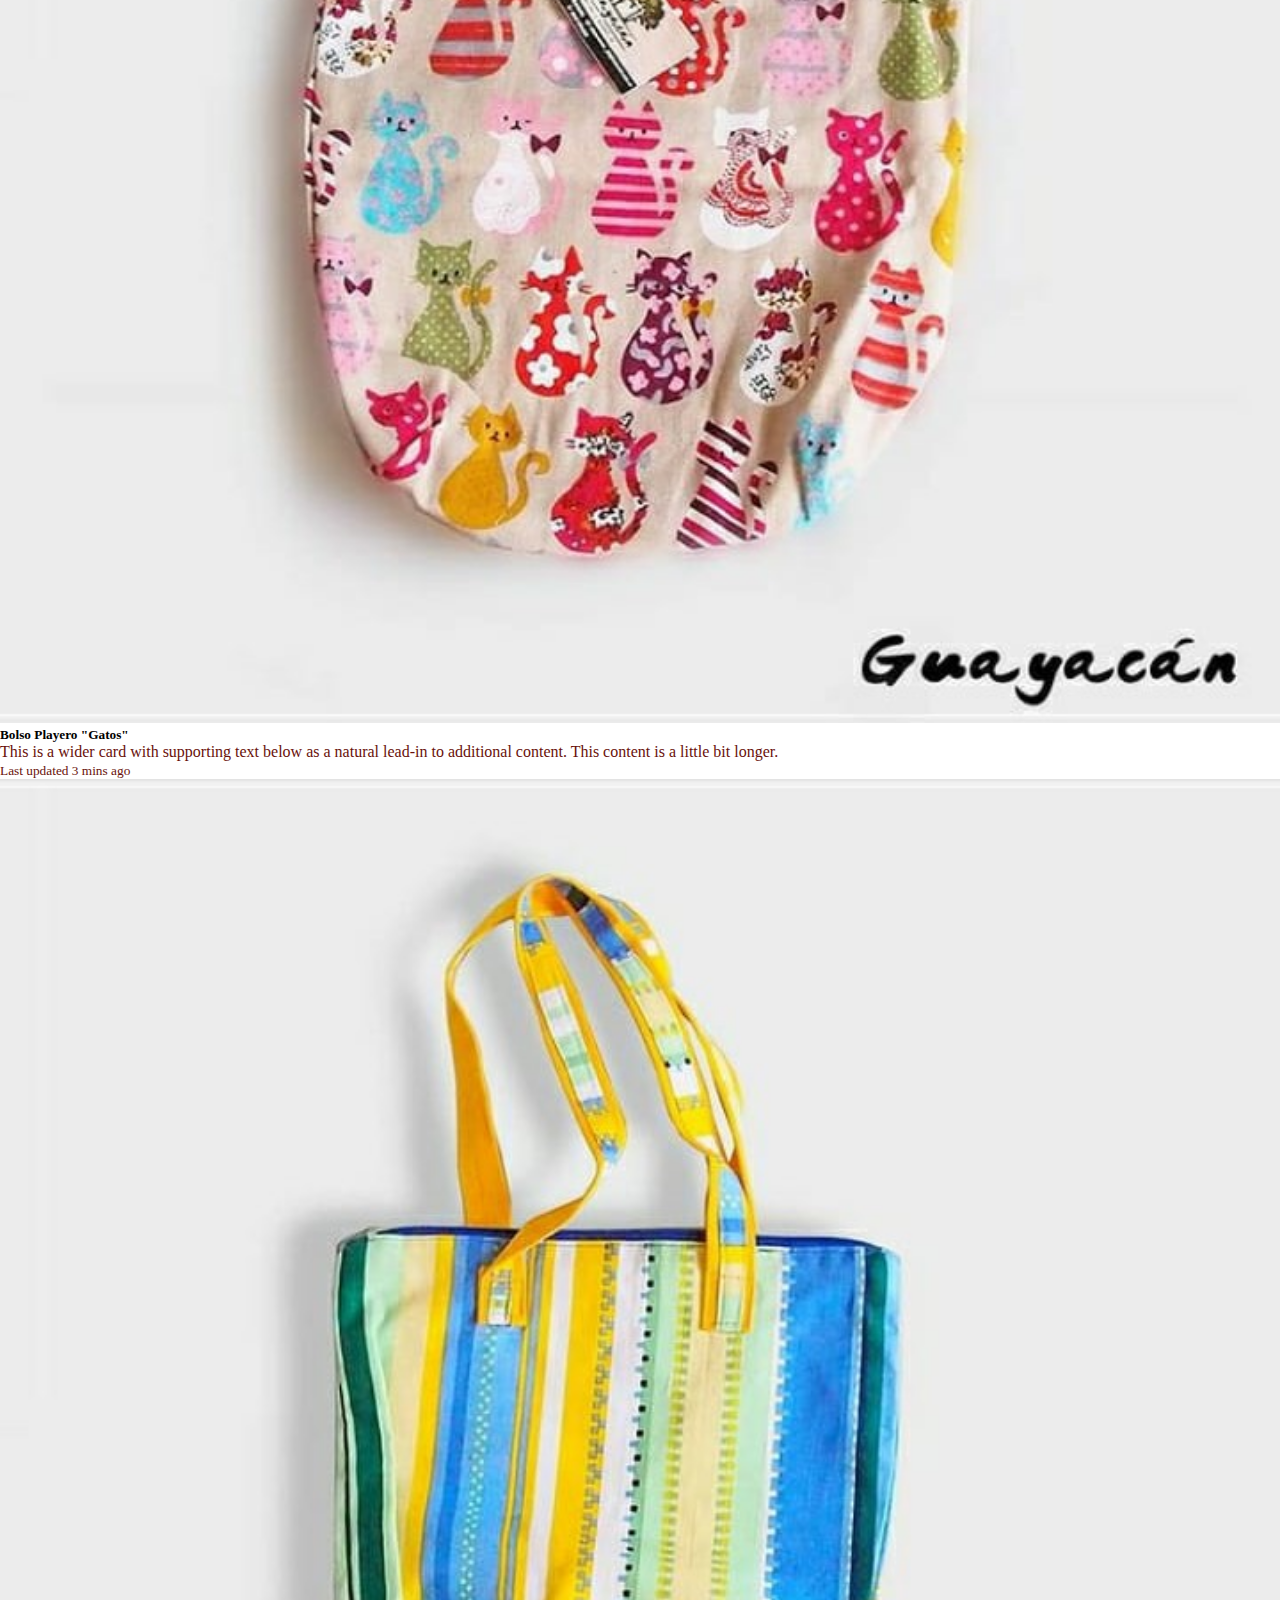
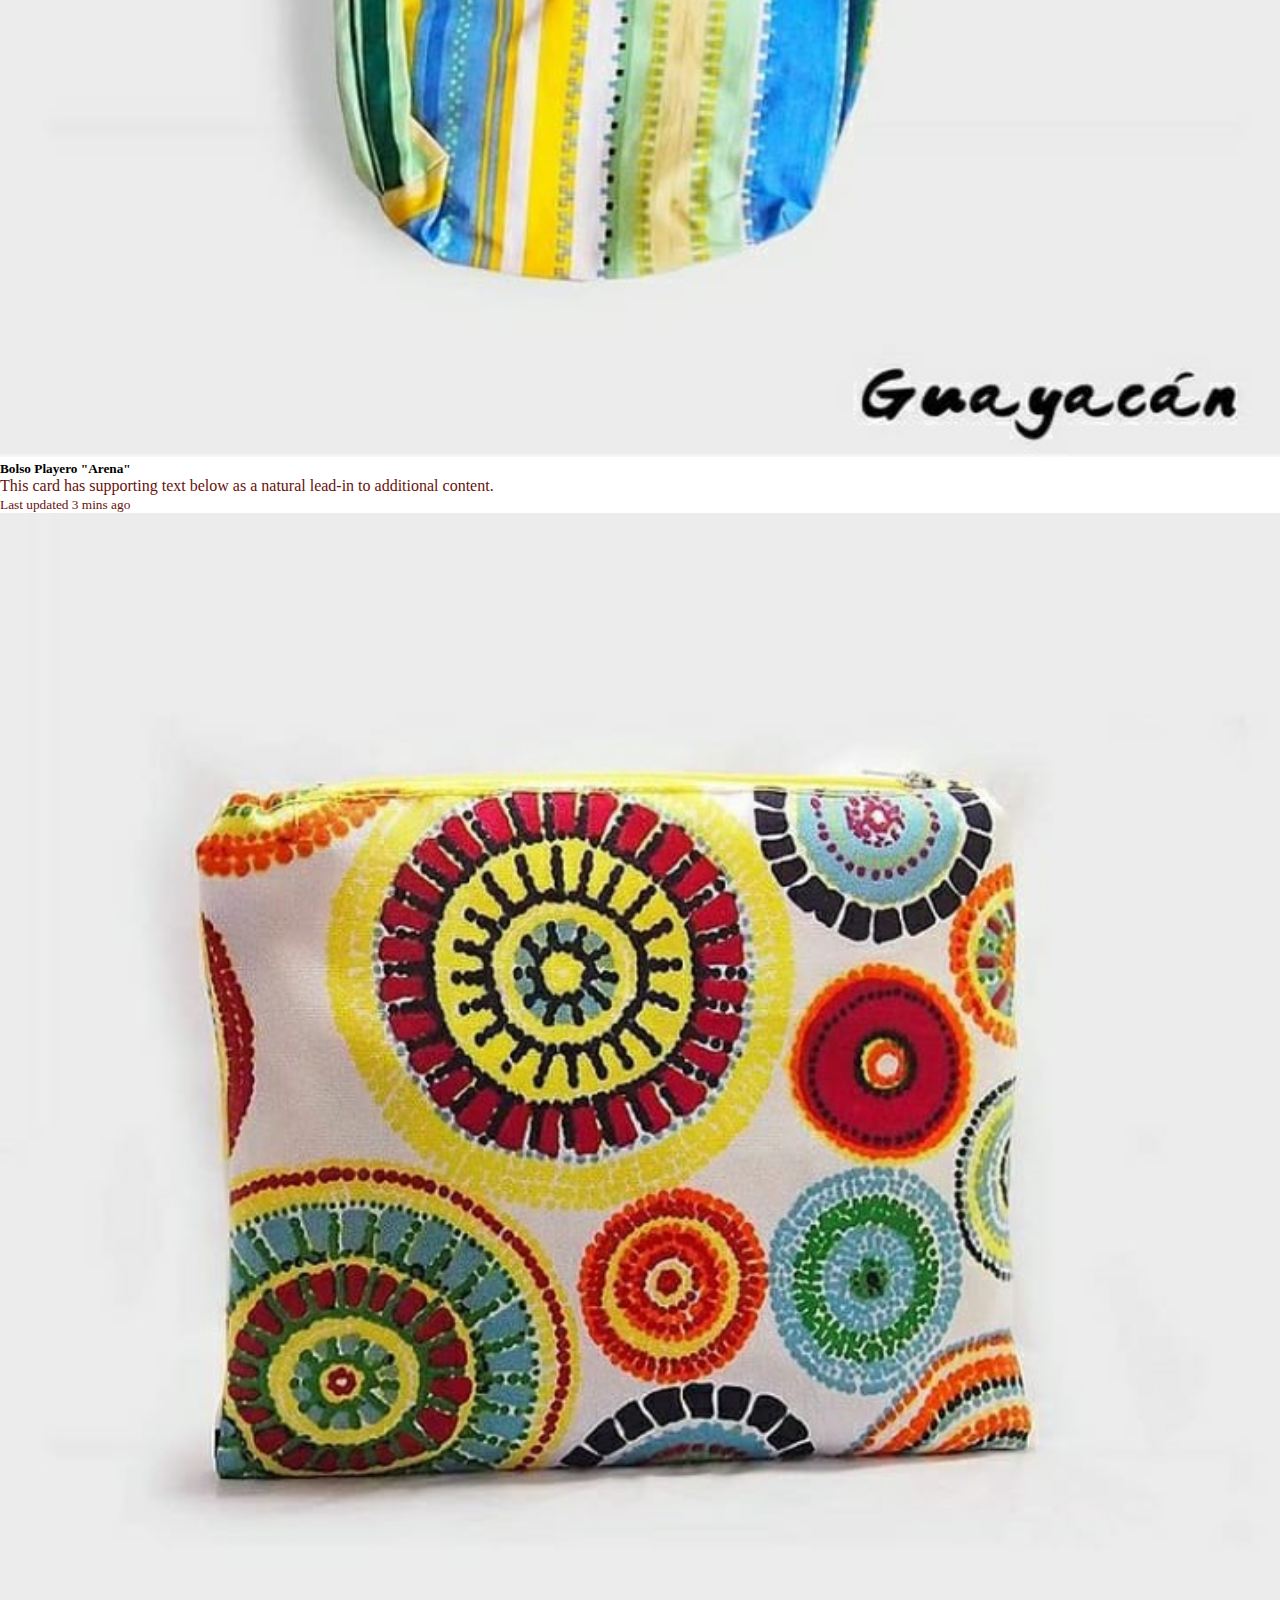
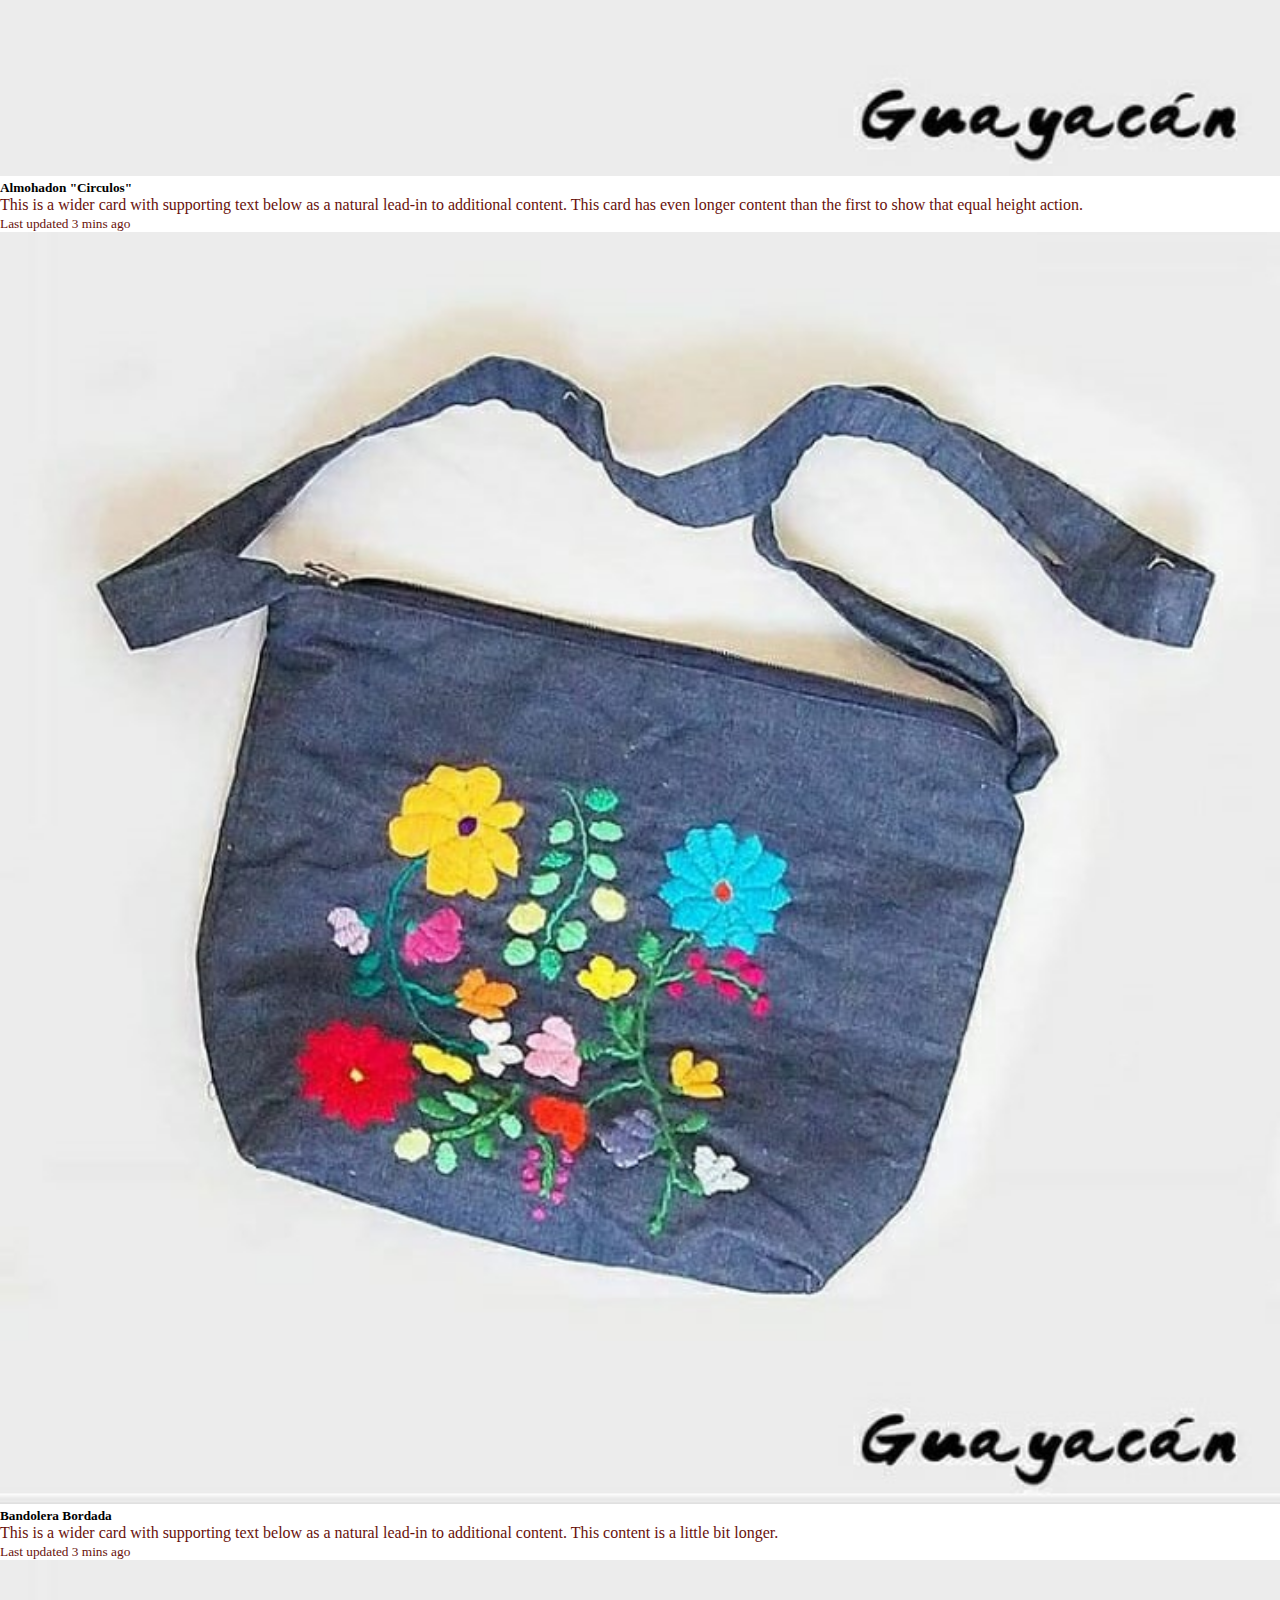
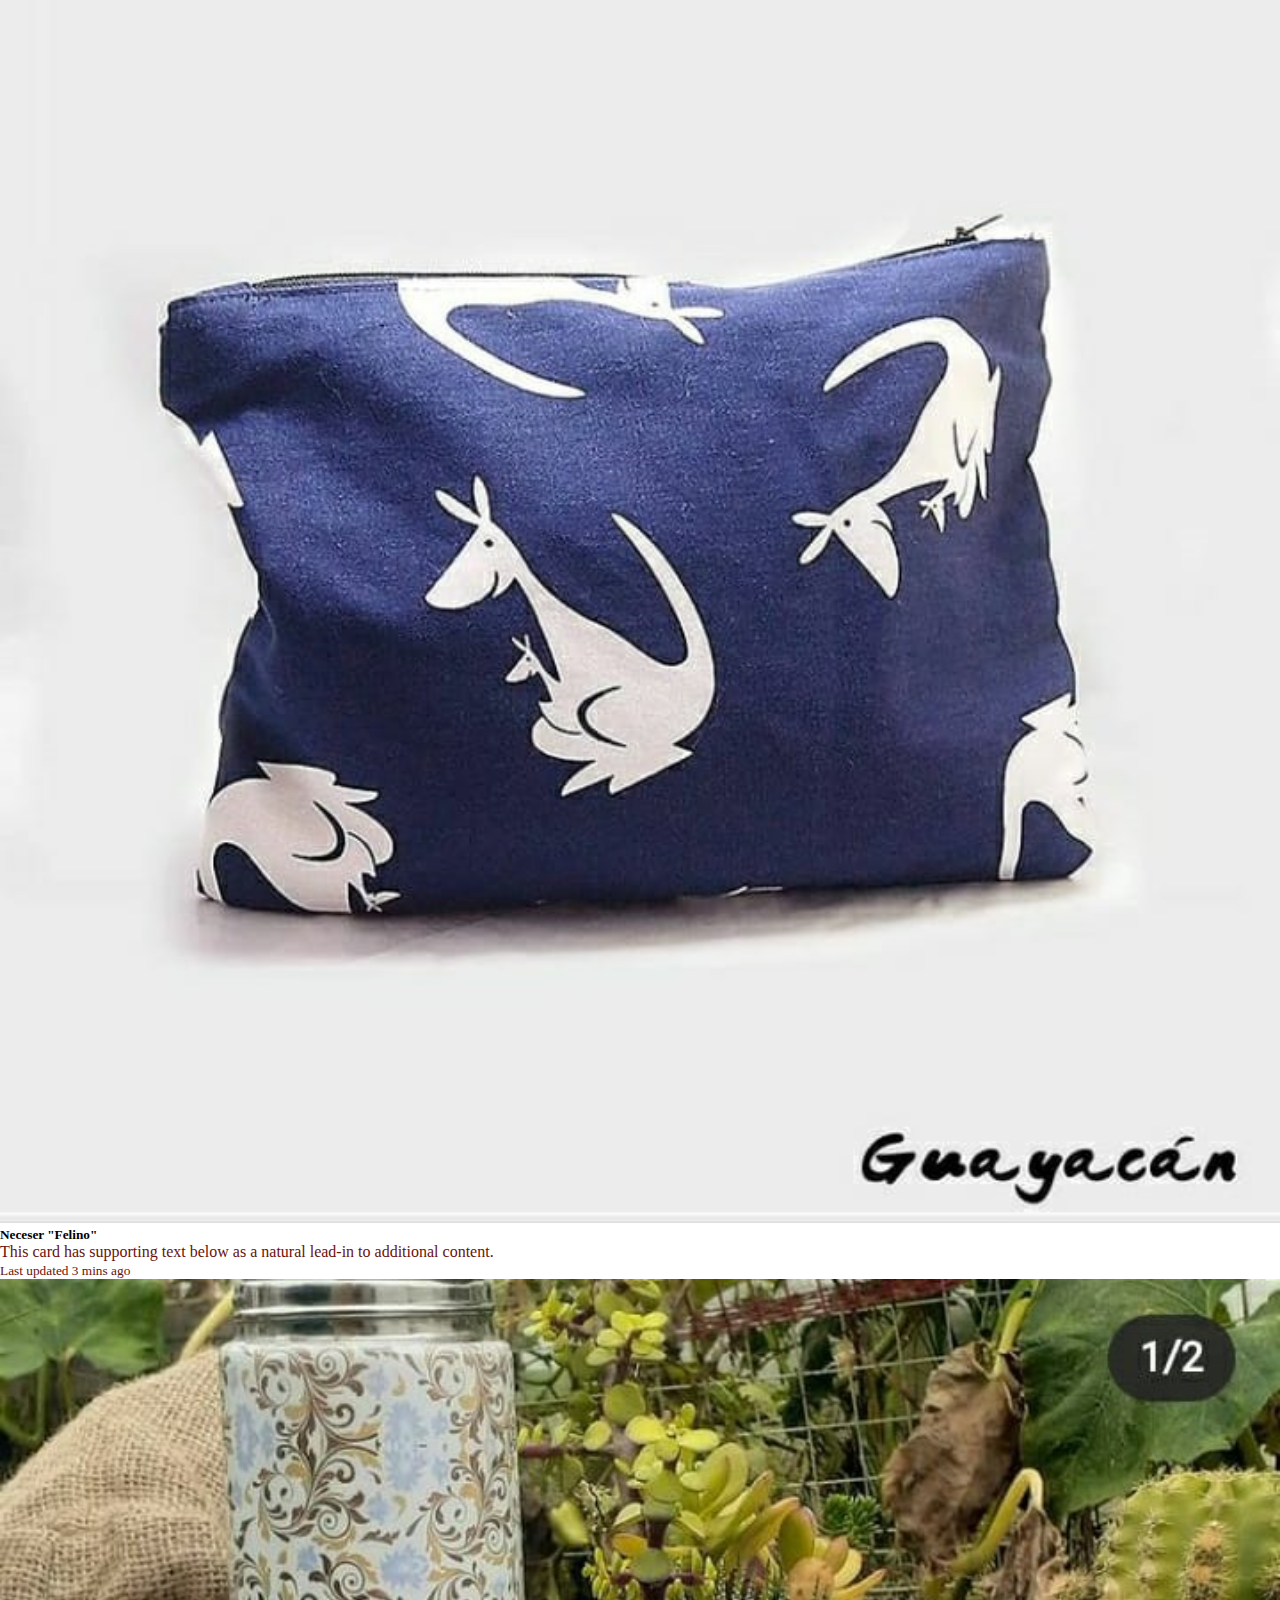
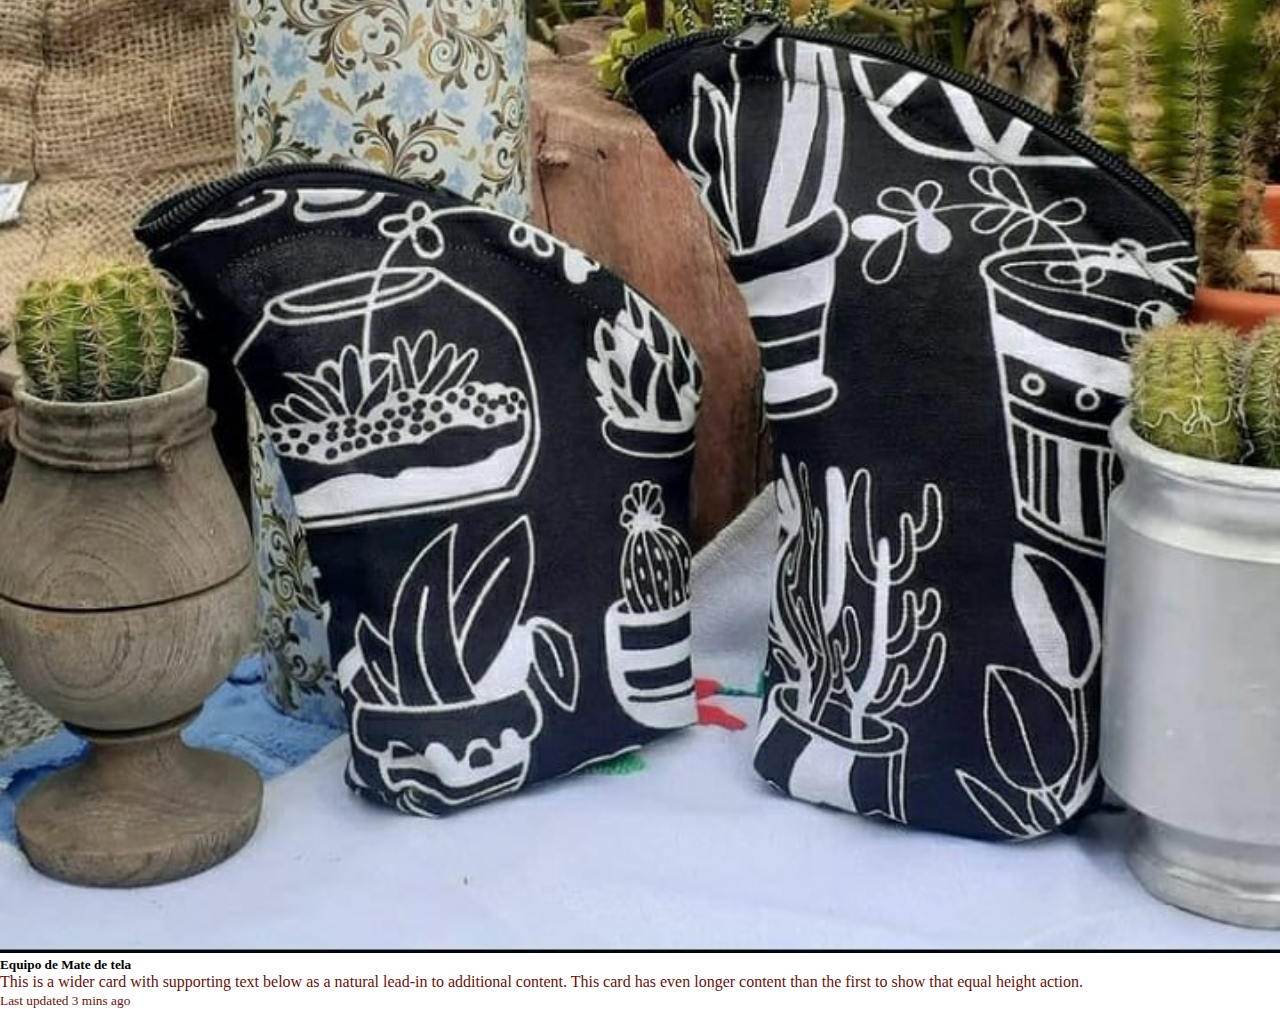
<file: html/productos.html>
<!DOCTYPE html>
<html lang="en">
<head>
    <meta charset="UTF-8">
    <meta http-equiv="X-UA-Compatible" content="IE=edge">
    <meta name="viewport" content="width=device-width, initial-scale=1.0">
    <link rel="preconnect" href="https://fonts.googleapis.com">
    <link rel="preconnect" href="https://fonts.gstatic.com" crossorigin>

    <link rel="preconnect" href="https://fonts.googleapis.com">
    <link rel="preconnect" href="https://fonts.gstatic.com" crossorigin>
    <link href="https://fonts.googleapis.com/css2?family=Indie+Flower&family=Pacifico&display=swap" rel="stylesheet">
    
    <link href="https://cdn.jsdelivr.net/npm/bootstrap@5.1.3/dist/css/bootstrap.min.css" rel="stylesheet" integrity="sha384-1BmE4kWBq78iYhFldvKuhfTAU6auU8tT94WrHftjDbrCEXSU1oBoqyl2QvZ6jIW3" crossorigin="anonymous">
    <!-- JavaScript Bundle with Popper -->
    <script src="https://cdn.jsdelivr.net/npm/bootstrap@5.1.3/dist/js/bootstrap.bundle.min.js" integrity="sha384-ka7Sk0Gln4gmtz2MlQnikT1wXgYsOg+OMhuP+IlRH9sENBO0LRn5q+8nbTov4+1p" crossorigin="anonymous"></script>
    
    <link rel="stylesheet" href="../estilo.css">
    <title>Guayacan</title>
</head>
<body>
    <header>
        <div>
               <h1 id="titulo">Guayacan</h1> 
               <h2 id="titulo2">tejidos</h2>
        </div>      
      </header>
      <nav>
        <ul class="nav justify-content-center">
          <li class="nav-item">
            <a class="nav-link active" aria-current="page" href="../index.html">HOME</a>
          </li>
          <li class="nav-item">
            <a class="nav-link" href="productos.html">PRODUCTOS</a>
          </li>
          <li class="nav-item">
            <a class="nav-link" href="galeria.html">GALERIA</a>
          </li>
          <li class="nav-item">
            <a class="nav-link" href="ubicacion.html">UBICACION</a>
          </li>
          <li class="nav-item">
              <a class="nav-link" href="contactos.html">CONTACTO</a>
          </li>
        </ul>

    </nav>
     
    <main id="paginaProductos">
            <div>
             <h2>Productos destacados</h2>
            </div>

            <div class="container">
                <div class="row row-cols-2">
                  <div class="col">
                    <div class="card bg-dark text-black">
                        <img src="../img/gu18desta.jpg" class="card-img" alt="...">
                        <div class="card-img-overlay">
                          <h5 class="card-title">Almohadon "Psico"</h5>
                          <p class="card-text">This is a wider card with supporting text below as a natural lead-in to additional content. This content is a little bit longer.</p>
                          
                        </div>
                      </div>
                  </div>
                  <div class="col">
                    <div class="card bg-dark text-black">
                        <img src="../img/gu19destac.jpg" class="card-img" alt="...">
                        <div class="card-img-overlay">
                          <h5 class="card-title">Neceser "Cactus"</h5>
                          <p class="card-text">This is a wider card with supporting text below as a natural lead-in to additional content. This content is a little bit longer.</p>
                         
                        </div>
                      </div>
                  </div>
                  <div class="col">
                    <div class="card bg-dark text-black">
                        <img src="../img/gu20destac.jpg" class="card-img" alt="...">
                        <div class="card-img-overlay">
                          <h5 class="card-title">Monederos Artesanales</h5>
                          <p class="card-text">This is a wider card with supporting text below as a natural lead-in to additional content. This content is a little bit longer.</p>
                          
                        </div>
                      </div>
                  </div>
                  <div class="col">
                    <div class="card bg-dark text-black">
                        <img src="../img/gu21destac.jpg" class="card-img" alt="...">
                        <div class="card-img-overlay">
                          <h5 class="card-title">Bolso Playero</h5>
                          <p class="card-text">This is a wider card with supporting text below as a natural lead-in to additional content. This content is a little bit longer.</p>
                         
                        </div>
                      </div>
                  </div>
                </div>
              </div>

              <div>
                <h2 >Productos</h2>
            </div>

              <div class="card-group">
                <div class="card">
                  <img src="../img/gu26otros.jpg" class="card-img-top" alt="...">
                  <div class="card-body">
                    <h5 class="card-title">Bolso Playero "Gatos"</h5>
                    <p class="card-text">This is a wider card with supporting text below as a natural lead-in to additional content. This content is a little bit longer.</p>
                    <p class="card-text"><small class="text-muted">Last updated 3 mins ago</small></p>
                  </div>
                </div>
                <div class="card">
                  <img src="../img/gu23otros.jpg" class="card-img-top" alt="...">
                  <div class="card-body">
                    <h5 class="card-title">Bolso Playero "Arena"</h5>
                    <p class="card-text">This card has supporting text below as a natural lead-in to additional content.</p>
                    <p class="card-text"><small class="text-muted">Last updated 3 mins ago</small></p>
                  </div>
                </div>
                <div class="card">
                  <img src="../img/gu25otros.jpg" class="card-img-top" alt="...">
                  <div class="card-body">
                    <h5 class="card-title">Almohadon "Circulos"</h5>
                    <p class="card-text">This is a wider card with supporting text below as a natural lead-in to additional content. This card has even longer content than the first to show that equal height action.</p>
                    <p class="card-text"><small class="text-muted">Last updated 3 mins ago</small></p>
                  </div>
                </div>
              </div>


              <div class="card-group">
                <div class="card">
                  <img src="../img/gu27otros.jpg" class="card-img-top" alt="...">
                  <div class="card-body">
                    <h5 class="card-title">Bandolera Bordada</h5>
                    <p class="card-text">This is a wider card with supporting text below as a natural lead-in to additional content. This content is a little bit longer.</p>
                    <p class="card-text"><small class="text-muted">Last updated 3 mins ago</small></p>
                  </div>
                </div>
                <div class="card">
                  <img src="../img/gu28otros.jpg" class="card-img-top" alt="...">
                  <div class="card-body">
                    <h5 class="card-title">Neceser "Felino"</h5>
                    <p class="card-text">This card has supporting text below as a natural lead-in to additional content.</p>
                    <p class="card-text"><small class="text-muted">Last updated 3 mins ago</small></p>
                  </div>
                </div>
                <div class="card">
                  <img src="../img/gu4otros.jpg" class="card-img-top" alt="...">
                  <div class="card-body">
                    <h5 class="card-title">Equipo de Mate de tela</h5>
                    <p class="card-text">This is a wider card with supporting text below as a natural lead-in to additional content. This card has even longer content than the first to show that equal height action.</p>
                    <p class="card-text"><small class="text-muted">Last updated 3 mins ago</small></p>
                  </div>
                </div>
              </div>

    </main>

    <footer>
        <div class="container">
            <div class="row" id="footer" >
               <div class="col-sm-4 col-md-4" id="hijo1foot"> 
                <h3> Power by maxive</h3> 
               </div>

               <div class="col-sm-4 col-md-4" id="hijo2foot"> 
                    <p>seguinos en Instagram: guayacanaccesorios</p>
               </div>

               <div class="col-sm-4 col-md-4" id="hijo3foot"> 
                <img src="../img/gu50logo.jpg" alt="">
               </div>
            </div>
        </div>

    </footer>
</body>

</html>
</file>
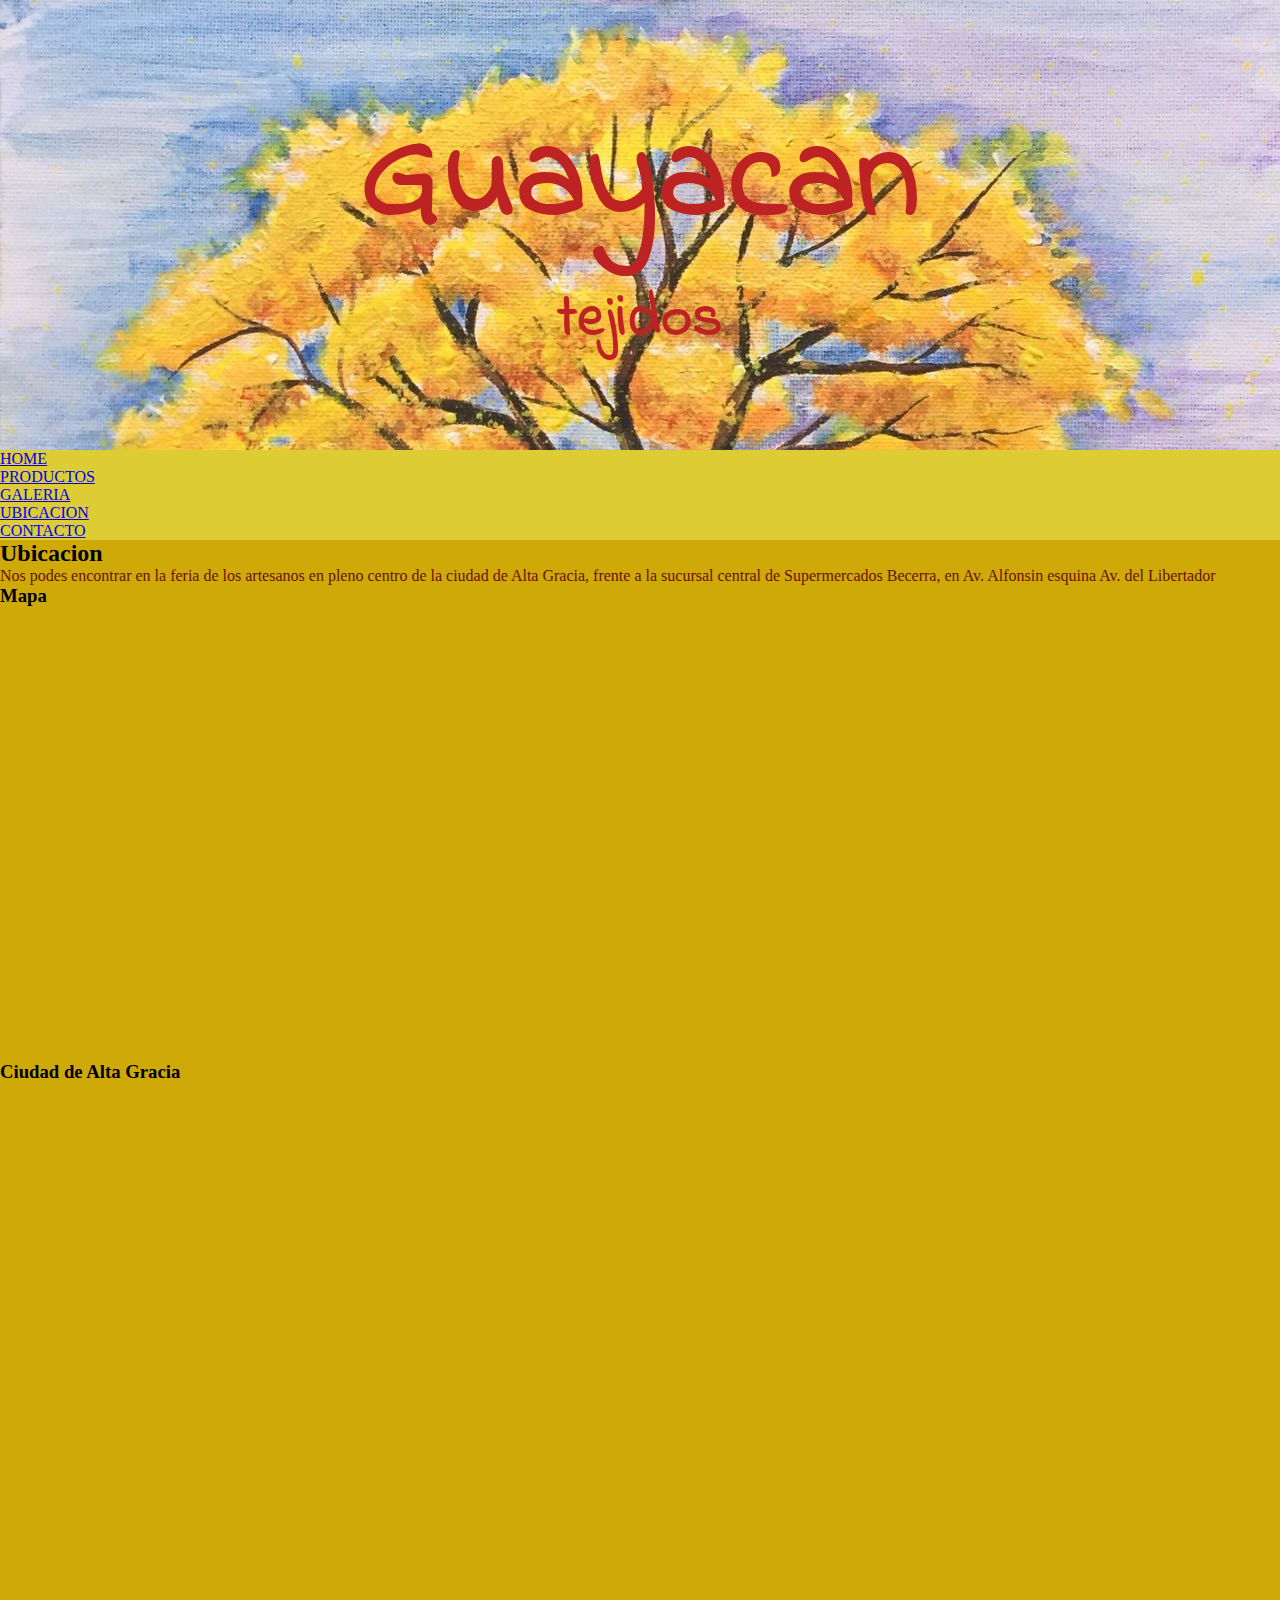
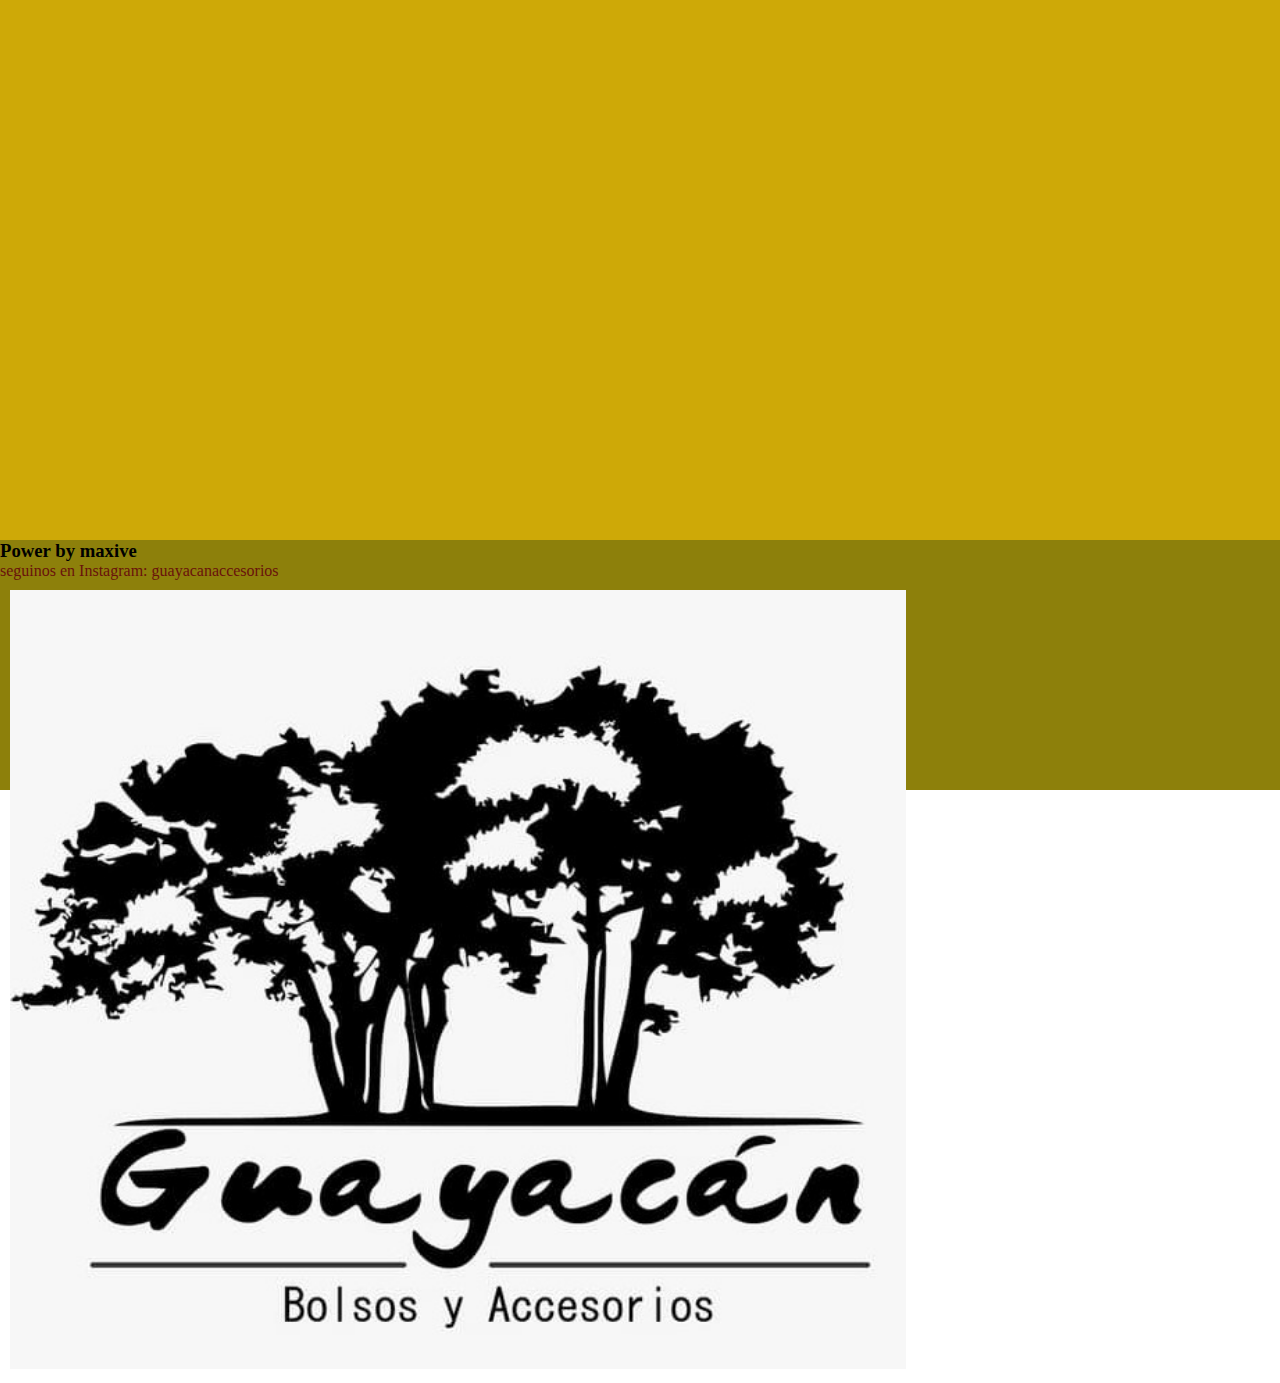
<file: html/ubicacion.html>
<!DOCTYPE html>
<html lang="en">
<head>
    <meta charset="UTF-8">
    <meta http-equiv="X-UA-Compatible" content="IE=edge">
    <meta name="viewport" content="width=device-width, initial-scale=1.0">
    <link rel="stylesheet" href="../estilo.css">
    <link rel="preconnect" href="https://fonts.googleapis.com">
    <link rel="preconnect" href="https://fonts.gstatic.com" crossorigin>

    <link rel="preconnect" href="https://fonts.googleapis.com">
    <link rel="preconnect" href="https://fonts.gstatic.com" crossorigin>
    <link href="https://fonts.googleapis.com/css2?family=Indie+Flower&family=Pacifico&display=swap" rel="stylesheet">
    
    <link href="https://cdn.jsdelivr.net/npm/bootstrap@5.1.3/dist/css/bootstrap.min.css" rel="stylesheet" integrity="sha384-1BmE4kWBq78iYhFldvKuhfTAU6auU8tT94WrHftjDbrCEXSU1oBoqyl2QvZ6jIW3" crossorigin="anonymous">
    <!-- JavaScript Bundle with Popper -->
    <script src="https://cdn.jsdelivr.net/npm/bootstrap@5.1.3/dist/js/bootstrap.bundle.min.js" integrity="sha384-ka7Sk0Gln4gmtz2MlQnikT1wXgYsOg+OMhuP+IlRH9sENBO0LRn5q+8nbTov4+1p" crossorigin="anonymous"></script>
    <link rel="stylesheet" href="../estilo.css">
    <title>Guayacan</title>
</head>
<body>
    <header>
        <div>
            <h1 id="titulo">Guayacan</h1> 
            <h2 id="titulo2">tejidos</h2>
        </div>      
    </header>
    <nav>
        <ul class="nav justify-content-center">
          <li class="nav-item">
            <a class="nav-link active" aria-current="page" href="../index.html">HOME</a>
          </li>
          <li class="nav-item">
            <a class="nav-link" href="productos.html">PRODUCTOS</a>
          </li>
          <li class="nav-item">
            <a class="nav-link" href="galeria.html">GALERIA</a>
          </li>
          <li class="nav-item">
            <a class="nav-link" href="ubicacion.html">UBICACION</a>
          </li>
          <li class="nav-item">
              <a class="nav-link" href="contactos.html">CONTACTO</a>
          </li>
        </ul>

      </nav>

    <main>
        <article>
           <h2>Ubicacion</h2>
           <p>Nos podes encontrar en la feria de los artesanos en pleno centro de la ciudad de Alta Gracia, frente a la sucursal central de Supermercados Becerra, en Av. Alfonsin esquina Av. del Libertador </p>
           <h3>Mapa</h3>
           <iframe src="https://www.google.com/maps/embed?pb=!1m14!1m12!1m3!1d16154.911923874255!2d-64.42037833774363!3d-31.657064217314897!2m3!1f0!2f0!3f0!3m2!1i1024!2i768!4f13.1!5e0!3m2!1ses-419!2sar!4v1643954986111!5m2!1ses-419!2sar" width="600" height="450" style="border:0;" allowfullscreen="" loading="lazy"></iframe>
        </article>

        <article class="fondoColor2">
             <h3>Ciudad de Alta Gracia</h3>
             <iframe width="600" height="350" src="https://www.youtube.com/embed/5NkoUVDOEHM" title="YouTube video player" frameborder="0" allow="accelerometer; autoplay; clipboard-write; encrypted-media; gyroscope; picture-in-picture" allowfullscreen></iframe>
        </article>
    </main>    

    <footer>
        <div class="container">
            <div class="row" id="footer" >
               <div class="col-sm-4 col-md-4" id="hijo1foot"> 
                <h3> Power by maxive</h3> 
               </div>

               <div class="col-sm-4 col-md-4" id="hijo2foot"> 
                    <p>seguinos en Instagram: guayacanaccesorios</p>
               </div>

               <div class="col-sm-4 col-md-4" id="hijo3foot"> 
                <img src="../img/gu50logo.jpg" alt="">
               </div>
            </div>
        </div>

        
    </footer>
    
</body>
</html>
</file>
<file: estilo.css>
*{
    margin: 0px;
    padding: 0px;
}


header{
    
    background-image: url(img/guayacanDibujo.jpg);
    background-repeat: no-repeat;
    background-size: cover;
    display: flex;
    flex-direction: column;
    width: 100%;
    height: 450px;
    justify-content: center;
    align-items: center;
}

#titulo{
    
  
    color:rgb(190, 35, 35);
    font-style: normal;
    font-weight:bold ;
    font-size: 130px;
    font-family:'Indie Flower', cursive;
    text-align: center;

}
#titulo2{
  
    color:rgb(190, 35, 35);
    font-style: normal;
    font-weight:bold ;
    font-size: 60px;
    font-family:'Indie Flower', cursive;
    text-align: center;
}

nav{
    background-color: rgb(221, 204, 51);
    
}

img{
    width: 100%;
    height: 100%;    
}

main{
    background-color: rgb(206, 169, 7);
    height: 1600px;
}

.principal{
    background-color: rgb(206, 169, 7);
    padding: 2vh;
   
}

.principal h2{
    text-align: center;
    color:rgb(148, 28, 28);
    border: rgb(148, 28, 28) 1px solid;
}

#hijo7home img {
    width: 100%;
    height: 100%;
    padding: 10px;
    margin: 10px;
}

#hijo8home img{
    width: 100%;
    height: 100%;
    display: block;
    margin: auto;
    padding: 10px;
    margin: 10px;
}
footer{
    background-color: rgb(141, 128, 11);
    width: 100%;
    height: 250px;
    /*
    display: flex;
    flex-direction: row;
    justify-content: space-evenly;*/
    justify-content: center;
    align-items: center;

}
#footer{
    justify-content: center;
    align-items: center;
}

#hijo3foot img{
    width: 70%;
    height: 70%;
    margin: 5px;
    padding: 5px;
}

.fondoColor1{
            background-color: rgb(204,197,163);
           
}


.fondoColor3{
    background-color: rgb(141, 128, 11);
}
.fondoColor4{
    background-color: rgb(248, 218, 135);
}

p{
    color: rgb(105, 17, 11);
    font-style: normal;
    font-weight:normal;
    font-size: 1,5vw;
   /* font-family:'Architects Daughter', cursive;*/

}


.galeria{
     height: 1250px;
     background-color: rgb(206, 169, 7);

}

.galeria h2{
    height: 50px;
    text-align: center;
    color:rgb(148, 28, 28);
    border: rgb(148, 28, 28) 1px solid;
    
}

#hijo1galeria{
    height: 350px;
}
#hijo1galeria img{
    width: 100%;
    height: 100%;
    display: block;
    margin: auto;
    padding: 10px;
    margin: 10px;
}
.continua{
    text-align: right;
    padding: 5px;

}

#paginaProductos{
   
    height: 2300px;
}

#paginaProductos h2{
    height: 50px;
    text-align: center;
    color:rgb(148, 28, 28);
    border: rgb(148, 28, 28) 1px solid;
    
}



/*div h2{
    padding: 5px 5px 5px 5px;
    margin: 5px 5px 5px 5px;
    font-size: 4vw;
}*/

.productosDestacados{
    padding: 5px 5px 5px 5px;
    margin: 5px 5px 5px 5px;
    display: grid;
    grid-template-columns: 50% 50%;
    grid-template-rows: 500px 500px;
    grid-template-areas: "c1 c2"
                         "c3 c4";

    column-gap: 5px;
    row-gap: 5px;
    width: 100%;
}

.productos{
    padding: 5px 5px 5px 5px;
    margin: 5px 5px 5px 5px;
    width: 100%;
    height: 600px;
    display: grid;
    grid-template-columns: 25% 25% 25% 25%;
    grid-template-rows: 250px 250px;
    grid-template-areas: "b1 b2 b3 b4"
                         "b5 b6 b7 b8";

    column-gap: 5px;
    row-gap: 5px;
}

.carta{
    background-color: rgb(252, 219, 129);
    display: flex;
    flex-direction: column;
}
.carta img {
    width: 80%;
    height: 80%;
    display: block;
    margin: auto;
}

.mainContacto{
    height: 650px;
    background-color: rgb(206, 169, 7);
}

.mainContacto h2{
  
    height: 50px;
    text-align: center;
    color:rgb(148, 28, 28);
    border: rgb(148, 28, 28) 1px solid;
    
    
}

.mb-3 {
    padding: 5px;
    margin: 5px;
}

.accordion{
    background-color: rgb(233, 221, 52);
    margin: 5px;
    padding: 5px;
}

@media only screen and (max-width:576px){

footer{
    background-color: rgb(141, 128, 11);
    width: 100%;
    height: 300px;
    display: flex;
    flex-direction: column-reverse;
    justify-content: space-evenly;
    }

#hijoFooter3 img{
width: 70%;
height: 70%;
}
main{
    height: 3000px;
}
} }
</file>
